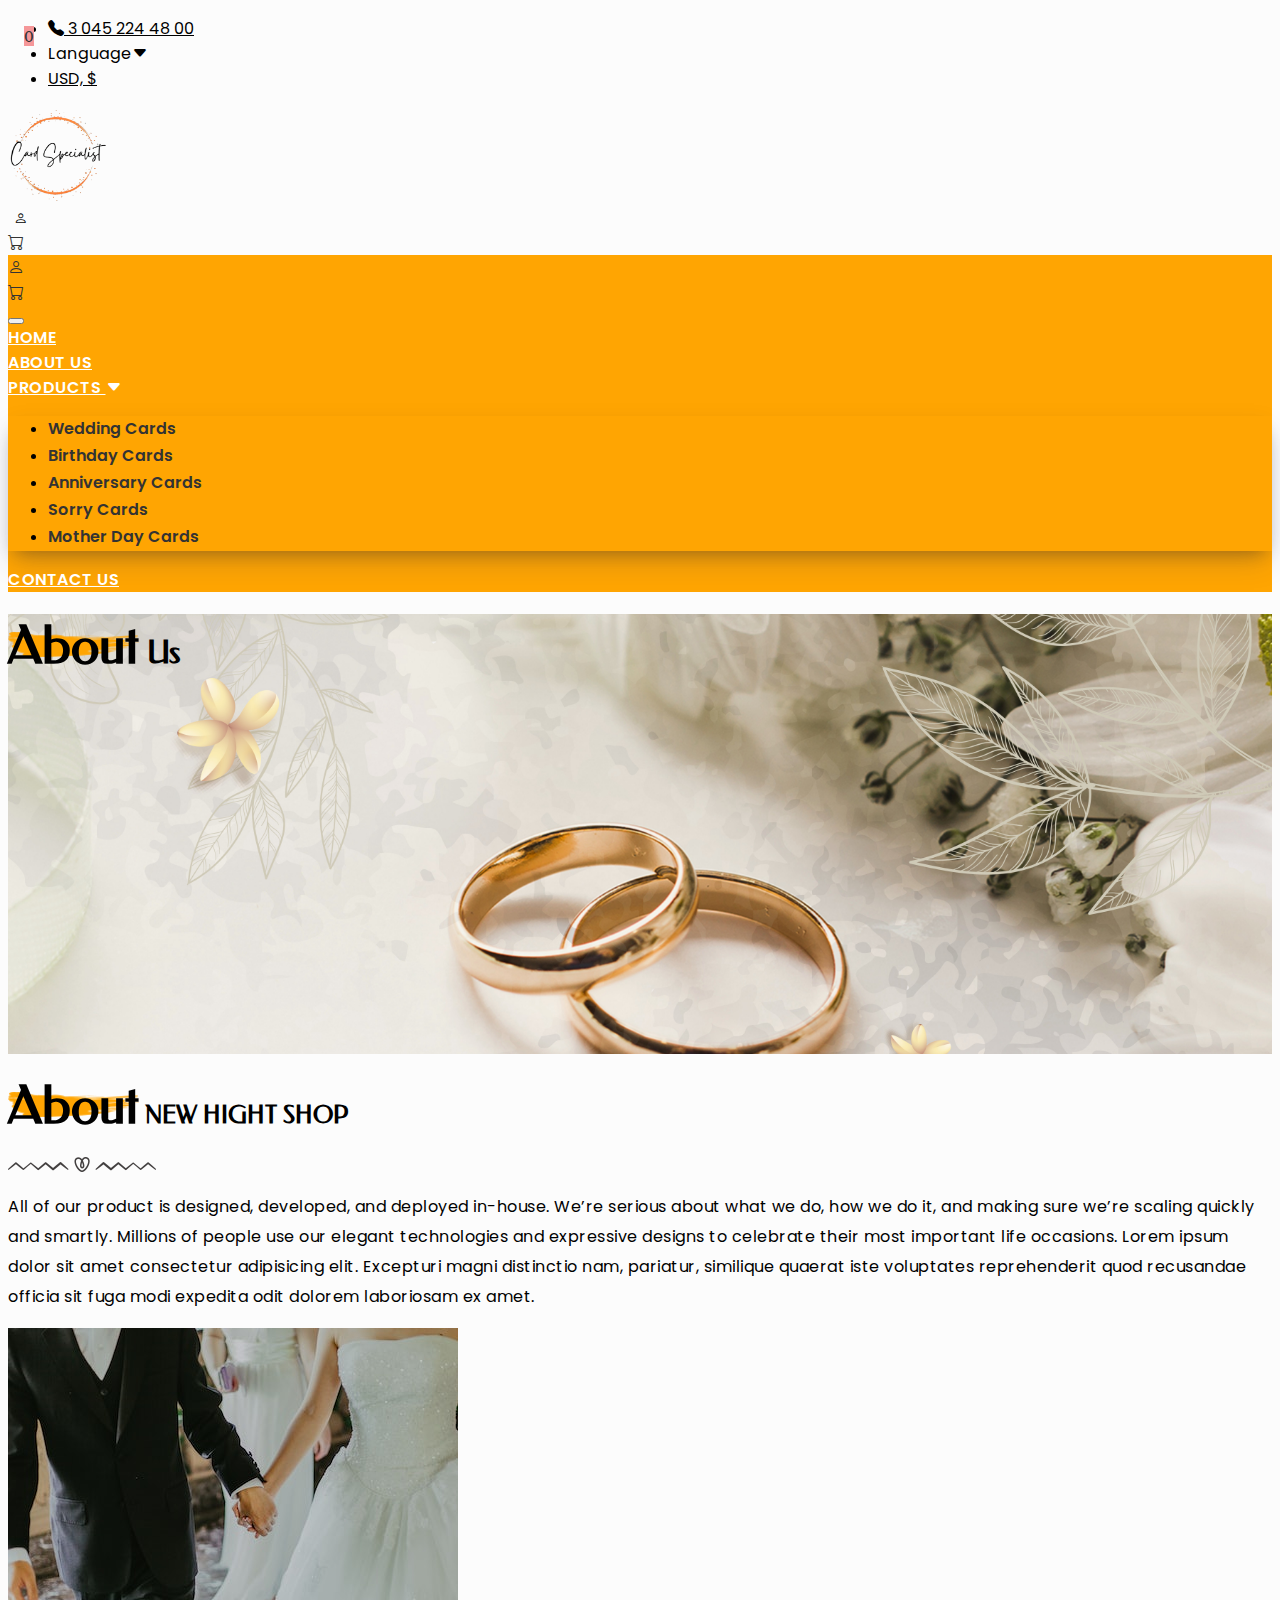
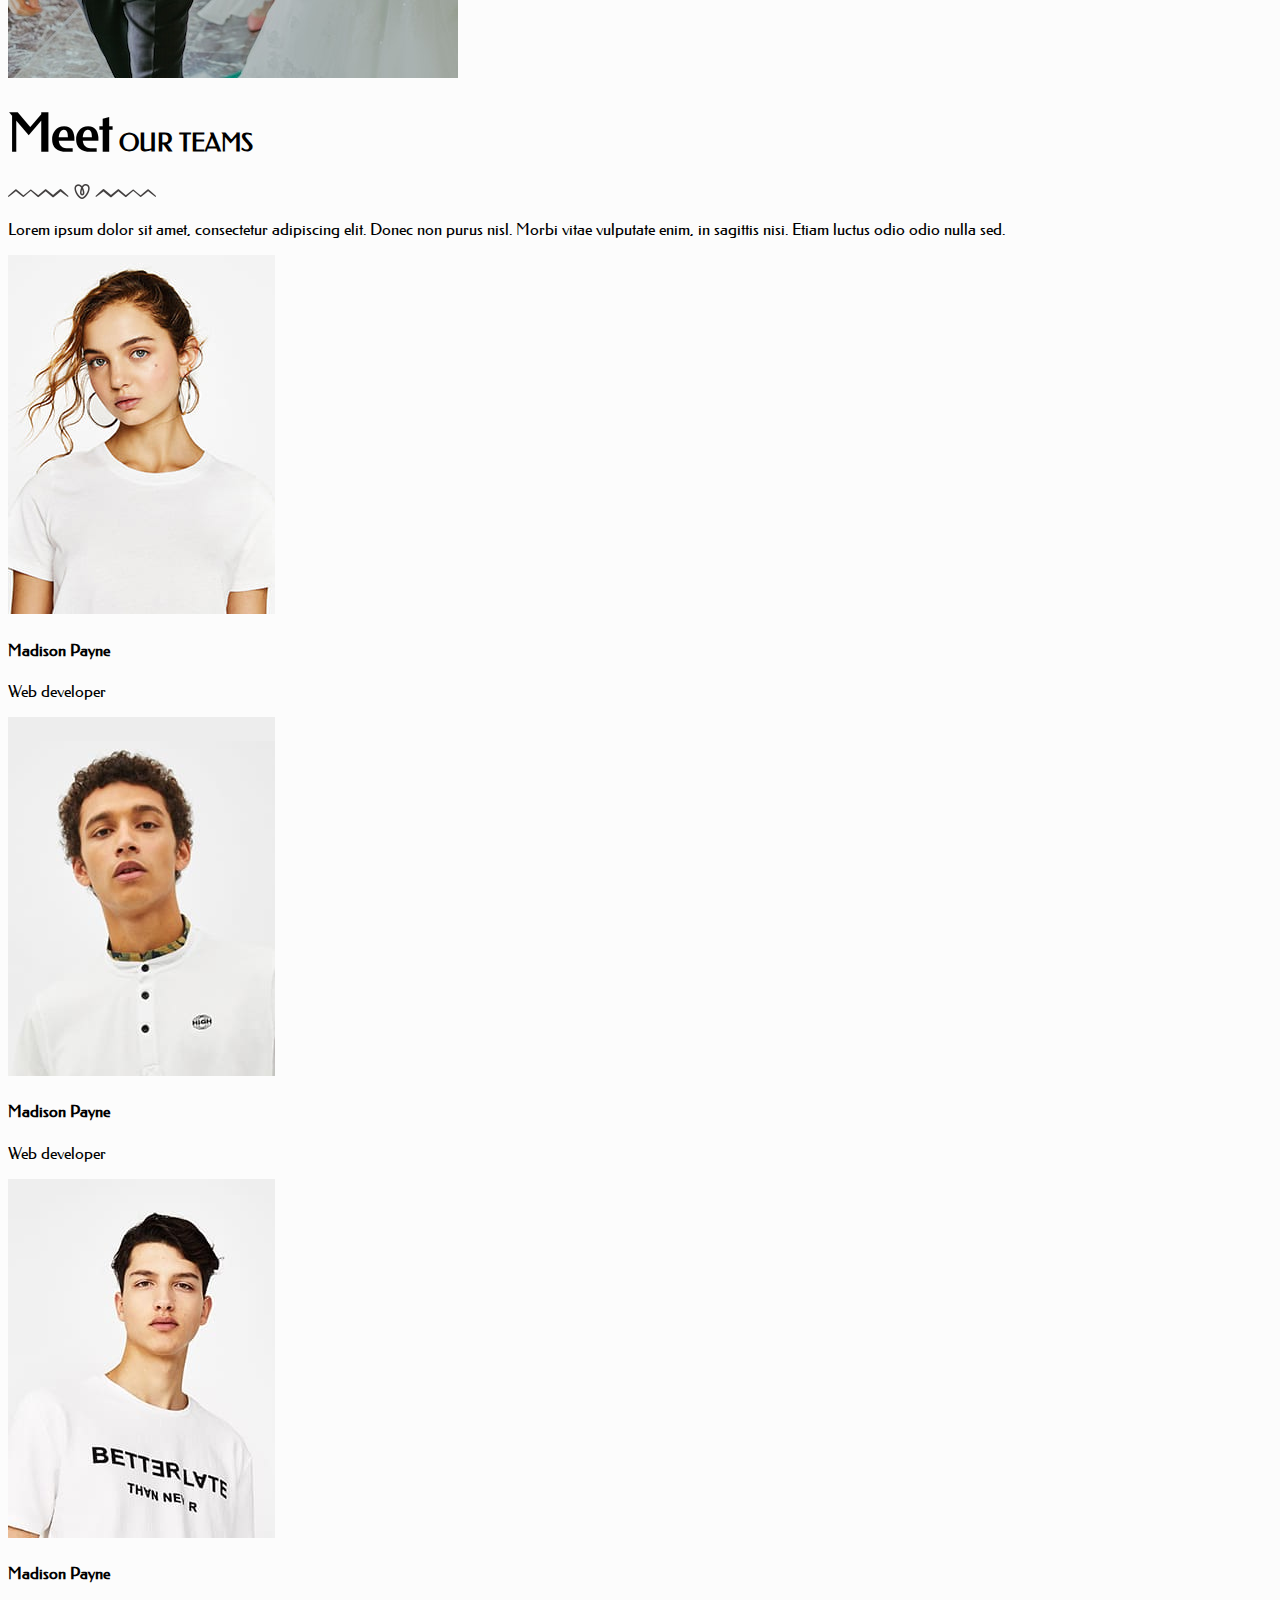
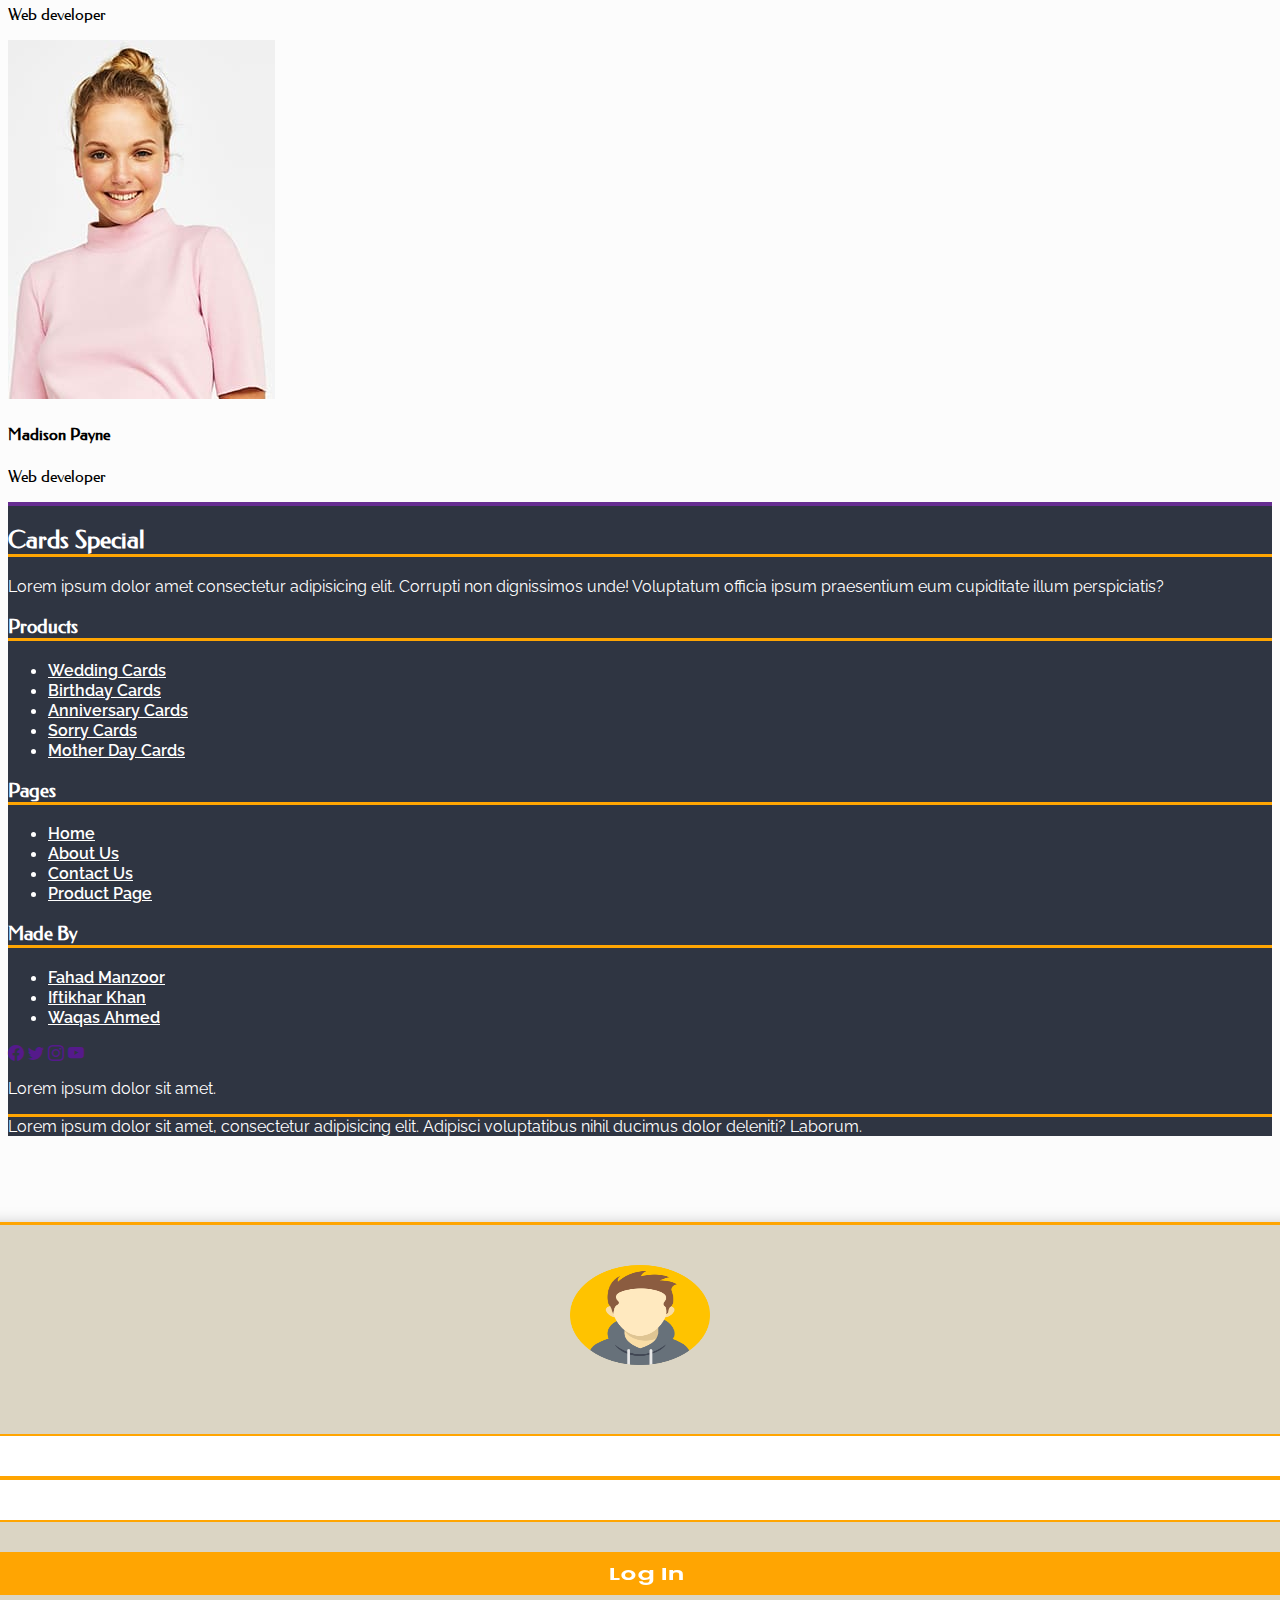
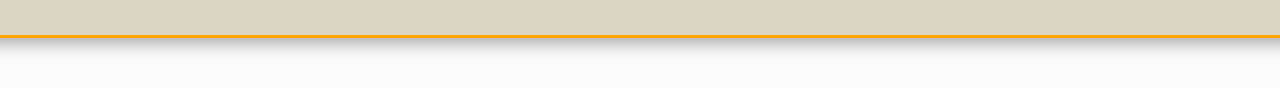
<file: about.html>
<!DOCTYPE html>
<html lang="en">
<head>
    <meta charset="UTF-8">
    <meta http-equiv="X-UA-Compatible" content="IE=edge">
    <meta name="viewport" content="width=device-width, initial-scale=1.0">
    <title>About</title>

    
    <link rel="stylesheet" href="https://cdnjs.cloudflare.com/ajax/libs/font-awesome/4.7.0/css/font-awesome.min.css">

    <!-- ==============================Bootstrap Icon=================== -->
    <link rel="stylesheet" href="https://cdnjs.cloudflare.com/ajax/libs/animate.css/4.1.1/animate.min.css" />
    <link rel="stylesheet" href="https://cdn.jsdelivr.net/npm/bootstrap-icons@1.10.3/font/bootstrap-icons.css">

    <!-- ==============================Bootstrap CSS=================== -->
    <link href="https://cdn.jsdelivr.net/npm/bootstrap@5.0.2/dist/css/bootstrap.min.css" rel="stylesheet"
        integrity="sha384-EVSTQN3/azprG1Anm3QDgpJLIm9Nao0Yz1ztcQTwFspd3yD65VohhpuuCOmLASjC" crossorigin="anonymous">

    <!-- ==============================Style Sheet=================== -->
    
    <link rel="stylesheet" href="Style.css">
    <link rel="stylesheet" href="product-style.css">
    <link rel="stylesheet" href="biethday.css">
    <link rel="stylesheet" href="aniversry.css">
    <link rel="stylesheet" href="sorry-style.css">
    <link rel="stylesheet" href="mom-day-crd.css">
    <link rel="stylesheet" href="about.css">
    <link rel="stylesheet" href="login.css">
</head>
<body>
   
  <header>
    <div class="top-bg">
      <div class="container">

        <div class="row d-flex align-items-center">
          <div class="col-lg-4 text-lg-start text-center">
            <div class="sub-navigation">
              <ul class="d-inline-block p-0 m-0">
                <li class="d-inline-block">
                  <a class="sub-link text-decoration-none px-2 border-end border-2" href=""><i
                      class="bi bi-telephone-fill"></i> 3 045 224 48 00</a>
                </li>
                <li class="d-inline-block">
                  <div class="dropdown ">
  
                    <a class="sub-link dropbtn border-end border-2 text-decoration-none  px-2">Language<i
                        class="bi bi-caret-down-fill"></i></a>
  
  
                    <div class="dropdown-content">
  
                      <ul class="list-unstyled">
                        <li class="py-2 border-bottom border-1 border-dark">
                          <a class="sub-link  text-decoration-none pb-2 w-100" href="#">English</a>
                        </li>
                        <li class="py-2">
                          <a class="sub-link text-decoration-none" href="#">France</a>
                        </li>
                      </ul>
                    </div>
                  </div>
                </li>
                <li class="d-inline-block">
                  <a class="sub-link px-2 text-decoration-none" href="">USD, $</a>
                </li>
              </ul>
            </div>
          </div>
          <div class="col-lg-4 mt-lg-0 ">
            <div class="top-logo d-flex justify-content-center">
              <img  src="Images/logo.png" alt="">
            </div>
          </div>
          <div class="col-lg-4 d-lg-block d-none">
            <div class="socail-icon d-flex justify-content-end align-items-center ">

              <button type="button" class="user-btn" data-bs-toggle="modal" data-bs-target="#exampleModal">
                <i class="fs-2 bi bi-person sub-link"></i></a>
              
              </button>
              
              <span class="mx-2">
                <div class="dropdown">
                  <a class="sub-link text-decoration-none px-2"><i class="fs-4 bi bi-cart"></i>
                    <span class="translate-middle badge rounded-pill">0</span>
                  </a>
                  <div class="cart-content">
                    <div class="cart-pera">
                      <p>No products in the cart.</p>
                    </div>
                  </div>
                </div>
              </span>
            </div>
          </div>
        </div>
      </div>
    </div>
   

    <nav class="navbar navbar-expand-lg navbar-light p-0   ">
      <div class="container-fluid ">
        <div class="socail-icon d-flex justify-content-end align-items-center d-lg-none">

          <span class="mx-2"><a class="sub-link" href=""><i class="fs-2 bi bi-person"></i></a></span>
          <span class="mx-2">
            <div class="dropdown">
              <a class="sub-link text-decoration-none px-2"><i class="fs-4 bi bi-cart"></i>
                <span class="translate-middle badge rounded-pill">
                  0
                </span>
              </a>

              <div class="cart-content">
                <div class="cart-pera">
                  <p>No products in the cart.</p>
                </div>
              </div>
            </div>
          </span>
        </div>
        <button class="navbar-toggler" type="button" data-bs-toggle="collapse" data-bs-target="#navbarNavAltMarkup"
          aria-controls="navbarNavAltMarkup" aria-expanded="false" aria-label="Toggle navigation">
          <span class="navbar-toggler-icon"></span>
        </button>

        <div class="collapse navbar-collapse " id="navbarNavAltMarkup">
          <div class="navbar-nav mx-auto menu-bar">

            <li class="mx-auto"><a class="nav-link mx-4 active" aria-current="page" href="index.html">HOME</a></li>
            <li class="mx-auto"><a class="nav-link mx-4 " href="about.html">ABOUT US</a></li>
            <li class="nav-item dropdown dropdown-hover position-static mx-auto">
              <a class="nav-link  mx-4" href="products.html" id="navbarDropdown" role="button"
                data-mdb-toggle="dropdown" aria-expanded="false">
                PRODUCTS <i class="bi bi-caret-down-fill"></i></a>
              <!-- Dropdown menu -->
              <div class="dropdown-menu  dropdown-head" aria-labelledby="navbarDropdown" style="border-top-left-radius: 0;
                    border-top-right-radius: 0;">
                <div class="container p-0">
                  <div class="row ">
                    <div class="col-md-12 col-lg-3 mb-3 mb-lg-0 w-100">
                      <ul class="list-unstyled m-0 p-0 text-center">
                        <li class="mb-2 product-items"><a class="" href="wedding.html">Wedding Cards</a></li>
                        <li class="mb-2 product-items"><a class="" href="birday.html">Birthday Cards</a></li>
                        <li class="mb-2 product-items "><a class="px-3" href="Anniversary.html">Anniversary Cards</a></li>
                        <li class="mb-2 product-items"><a class="" href="sorry-card.html">Sorry Cards</a></li>
                        <li class=" product-items"><a class="" href="mom-day-crd.html">Mother Day Cards</a></li>
                      </ul>
                    
                    </div>
               
                  </div>
                </div>
              </div>
            </li>
            </ul>
            <!-- Left links -->
            <li class="mx-auto"><a class="nav-link mx-4 " href="contact-us.html">CONTACT US</a></li>
          
            
          </div>
        </div>
      </div>
      </div>


    </nav>
  </header>
    
 
    <section class="about-page  ">
        <div class="about-top-img d-flex align-items-center">
           
            <div class="container">
                <div class="row ">
                    <h1><span class="head-bg head">About</span> Us</h1>
                </div>
            </div>

        </div>

        <div class="container">
            <div class="row mt-5 mb-3">
                <div class="col-md-6">
                    <div class="about-content p-xl-5">
                        <h2><span class="head-bg head">About</span> NEW HIGHT SHOP</h2>
                        <img class=" mb-3 d-block" src="Images/icon.png" alt="">
                        <p class="poppin text-dark mb-4  fw-normal ">All of our product is designed, developed, and deployed
                            in-­house. We’re serious about what we do, how we do it, and making sure we’re scaling quickly and
                            smartly.
                            Millions of people use our elegant technologies and expressive designs to celebrate their most important
                            life occasions. Lorem ipsum dolor sit amet consectetur adipisicing elit. Excepturi magni distinctio nam, pariatur, similique quaerat iste voluptates reprehenderit quod recusandae officia sit fuga modi expedita odit dolorem laboriosam ex amet.</p>
                    </div>
                </div>
                <div class="col-md-6">
                    <div class="about-img">
                        <img class=" w-100" src="Images/about-img.jpg" alt="">
                      </div>
                </div>
            </div>


            <div class="row my-5">
                <div class="meet-head text-center">
                    <h2><span class=" head">Meet</span> OUR TEAMS</h2>
                    <img class=" mx-auto mb-3 d-block" src="Images/icon.png" alt="">
                    <p>Lorem ipsum dolor sit amet, consectetur adipiscing elit. Donec non purus nisl. Morbi vitae vulputate enim, in sagittis nisi. Etiam luctus odio odio nulla sed.</p>

                </div>
                <div class="col-md-3 d-flex justify-content-center">
                    <div class="meet-card ">
                        <div class="meet-img">
                            <img src="Images/meet-1.jpg" alt="">
                            <div class="overly">
                                <ul class="d-flex list-unstyled m-0 p-0">
                                    <li><a class="meet-icon" href=""><i class="bi bi-facebook"></i></a></li>
                                    <li><a class="meet-icon" href=""><i class="bi bi-twitter"></i></a></li>
                                    <li><a class="meet-icon" href=""><i class="bi bi-pinterest"></i></a></li>
                                    <li><a class="meet-icon" href=""><i class="bi bi-linkedin"></i></a></li>
                                </ul>
                            </div>
                        </div>
                        <div class="meet-body text-center mt-3">
                            <h4>Madison Payne</h4>
                            <p class="mt-3">Web developer</p>
                        </div>
                    </div>
                    
                </div>

                <div class="col-md-3 d-flex justify-content-center">
                    <div class="meet-card ">
                        <div class="meet-img">
                            <img src="Images/meet-2.jpg" alt="">
                            <div class="overly">
                                <ul class="d-flex list-unstyled m-0 p-0">
                                    <li><a class="meet-icon" href=""><i class="bi bi-facebook"></i></a></li>
                                    <li><a class="meet-icon" href=""><i class="bi bi-twitter"></i></a></li>
                                    <li><a class="meet-icon" href=""><i class="bi bi-pinterest"></i></a></li>
                                    <li><a class="meet-icon" href=""><i class="bi bi-linkedin"></i></a></li>
                                </ul>
                            </div>

                        </div>
                        <div class="meet-body text-center mt-3">
                            <h4>Madison Payne</h4>
                            <p class="mt-3">Web developer</p>
                        </div>
                    </div>
                    
                </div>

                <div class="col-md-3 d-flex justify-content-center">
                    <div class="meet-card ">
                        <div class="meet-img">
                            <img src="Images/meet-3.jpg" alt="">
                            <div class="overly">
                                <ul class="d-flex list-unstyled m-0 p-0">
                                    <li><a class="meet-icon" href=""><i class="bi bi-facebook"></i></a></li>
                                    <li><a class="meet-icon" href=""><i class="bi bi-twitter"></i></a></li>
                                    <li><a class="meet-icon" href=""><i class="bi bi-pinterest"></i></a></li>
                                    <li><a class="meet-icon" href=""><i class="bi bi-linkedin"></i></a></li>
                                </ul>
                            </div>
                        </div>
                        <div class="meet-body text-center mt-3">
                            <h4>Madison Payne</h4>
                            <p class="mt-3">Web developer</p>
                        </div>
                    </div>
                    
                </div>

                <div class="col-md-3 d-flex justify-content-center">
                    <div class="meet-card ">
                        <div class="meet-img">
                            <img src="Images/meet-4.jpg" alt="">
                            <div class="overly">
                                <ul class="d-flex list-unstyled m-0 p-0">
                                    <li><a class="meet-icon" href=""><i class="bi bi-facebook"></i></a></li>
                                    <li><a class="meet-icon" href=""><i class="bi bi-twitter"></i></a></li>
                                    <li><a class="meet-icon" href=""><i class="bi bi-pinterest"></i></a></li>
                                    <li><a class="meet-icon" href=""><i class="bi bi-linkedin"></i></a></li>
                                </ul>
                            </div>
                        </div>
                        <div class="meet-body text-center mt-3">
                            <h4>Madison Payne</h4>
                            <p class="mt-3">Web developer</p>
                        </div>
                    </div>
                    
                </div>
                
            </div>
        </div>
      
    </section>
  
    <footer class="footer">
        <div class="container">
          <div class="row px-5 pt-5">
            <div class="col-xl-4">
              <h2 style="border-bottom: 3px solid #FFA502;" class=" d-inline-block pb-1">Cards Special</h2>
              <p class="foter-pera">Lorem ipsum dolor  amet consectetur adipisicing elit. Corrupti non dignissimos unde! Voluptatum officia ipsum praesentium eum cupiditate illum perspiciatis?</p>
            </div>
            <div class="col-xl-2 col-md-4 col-sm-6 text-center">
              <h3 style="border-bottom: 3px solid #FFA502;" class=" d-inline-block pb-1">Products</h3>
              <ul class="list-unstyled ">
                <li class="mb-1"><a class="text-decoration-none footer-color poppin" href="wedding.html">Wedding Cards</a></li>
                <li class="mb-1"><a class="text-decoration-none footer-color poppin" href="birday.html">Birthday Cards</a></li>
                <li class="mb-1"><a class="text-decoration-none footer-color poppin" href="Anniversary.html">Anniversary Cards</a></li>
                <li class="mb-1"><a class="text-decoration-none footer-color poppin" href="sorry-card.html">Sorry Cards</a></li>
                <li class="mb-1"><a class="text-decoration-none footer-color poppin" href="mom-day-crd.html">Mother Day Cards</a></li>
              </ul>
            </div>
            <div class="col-xl-2 col-md-4 col-sm-6 text-center">
              <h3 style="border-bottom: 3px solid #FFA502;" class=" d-inline-block pb-1">Pages</h3>
              <ul class="list-unstyled ">
                <li class="mb-1"><a class="text-decoration-none footer-color poppin" href="index.html">Home</a></li>
                <li class="mb-1"><a class="text-decoration-none footer-color poppin" href="">About Us</a></li>
                <li class="mb-1"><a class="text-decoration-none footer-color poppin" href="contact-us.html">Contact Us</a></li>
                <li class="mb-1"><a class="text-decoration-none footer-color poppin" href="">Product Page</a></li>
                
              </ul>
            </div>
            <div class="col-xl-2 col-md-4 col-sm-6 text-center">
              <h3 style="border-bottom: 3px solid #FFA502;" class="d-inline-block pb-1">Made By</h3>
              <ul class="list-unstyled ">
                <li class="mb-1"><a class="text-decoration-none footer-color poppin" href="">Fahad Manzoor</a></li>
                <li class="mb-1"><a class="text-decoration-none footer-color poppin" href="">Iftikhar Khan</a></li>
                <li class="mb-1"><a class="text-decoration-none footer-color poppin" href="">Waqas Ahmed</a></li>
             
              </ul>
            </div>
            <div class="col-xl-2 col-md-12 col-sm-6 text-center">
              <div class="footer-icon">
                <span class="mx-2"><a class="text-white" href=""><i class="bi bi-facebook"></i></a></span>
                <span class="mx-2"><a class="text-white" href=""><i class="bi bi-twitter"></i></a></span>
                <span class="mx-2"><a class="text-white" href=""><i class="bi bi-instagram"></i></a></span>
                <span class="mx-2"><a class="text-white" href=""><i class="bi bi-youtube"></i></a></span>
                
              </div>
              <p class="foter-pera">Lorem ipsum dolor sit amet.</p>
             
            </div>
          </div>
          <div>
            <div class="col-12 text-center">
              <div class="copy-right">
                <p style="border-top: 3px solid #FFA502;" class="py-2 m-0 raleway fw-normal ">Lorem ipsum dolor sit amet, consectetur adipisicing elit. Adipisci voluptatibus nihil ducimus dolor deleniti? Laborum.</p>
              </div>
            </div>
          </div>
        </div>
      </footer>

      <!-- Modal -->
<div class="modal fade bg-transparent" id="exampleModal" tabindex="-1" aria-labelledby="exampleModalLabel" aria-hidden="true">
  <div class="modal-dialog ">
    <div class="modal-content">
      <div class="modal-header">
    
        <button type="button" class="btn-close text-white" data-bs-dismiss="modal" aria-label="Close"></button>
      </div>
      <div class="modal-body">
        <section class="login">
          <div class="container">
              <div class="row">
                  <div class="col-12">
                      <div class="login-wrp">
                          
                          <div class="login-content">
                              <div class="login-img">
                                  <img  src="Images/login.png" alt="">
                              </div>
                              <h2 class="text-center">Log In</h2>
      
                              <form action="">
                                  <div class="name">
                                      <div class="login-icon">
                                          <i class="bi bi-person"></i>
                                      </div>
                                          <input placeholder="user name" class="w-100" type="text" required>
                                      </div>
          
                                      <div class="name mt-3">
                                      <div class="login-icon">
                                        <i class="bi bi-lock-fill"></i> 
                                      </div>
                                          <input placeholder="Password"  class="w-100" type="password" required>
                                      </div>  
          
                                      <div class="login-btn">
                                          <button type="submit">Log In</button>
                                      </div>
                              </form>
                                 
                          </div>
                      </div>
                  </div>
              </div>
          </div>
        </section>
       
      </div>
   
    </div>
  </div>
</div>

     <!-- ==============================Bootstrap JS=================== -->
     <script src="https://cdn.jsdelivr.net/npm/bootstrap@5.0.2/dist/js/bootstrap.bundle.min.js"
     integrity="sha384-MrcW6ZMFYlzcLA8Nl+NtUVF0sA7MsXsP1UyJoMp4YLEuNSfAP+JcXn/tWtIaxVXM"
     crossorigin="anonymous"></script>

   
    <!-- ==============================JQurey=================== -->
    <script src="https://ajax.googleapis.com/ajax/libs/jquery/3.6.3/jquery.min.js"></script>
  <script src="main.js"></script>

</body>
</html>
</file>
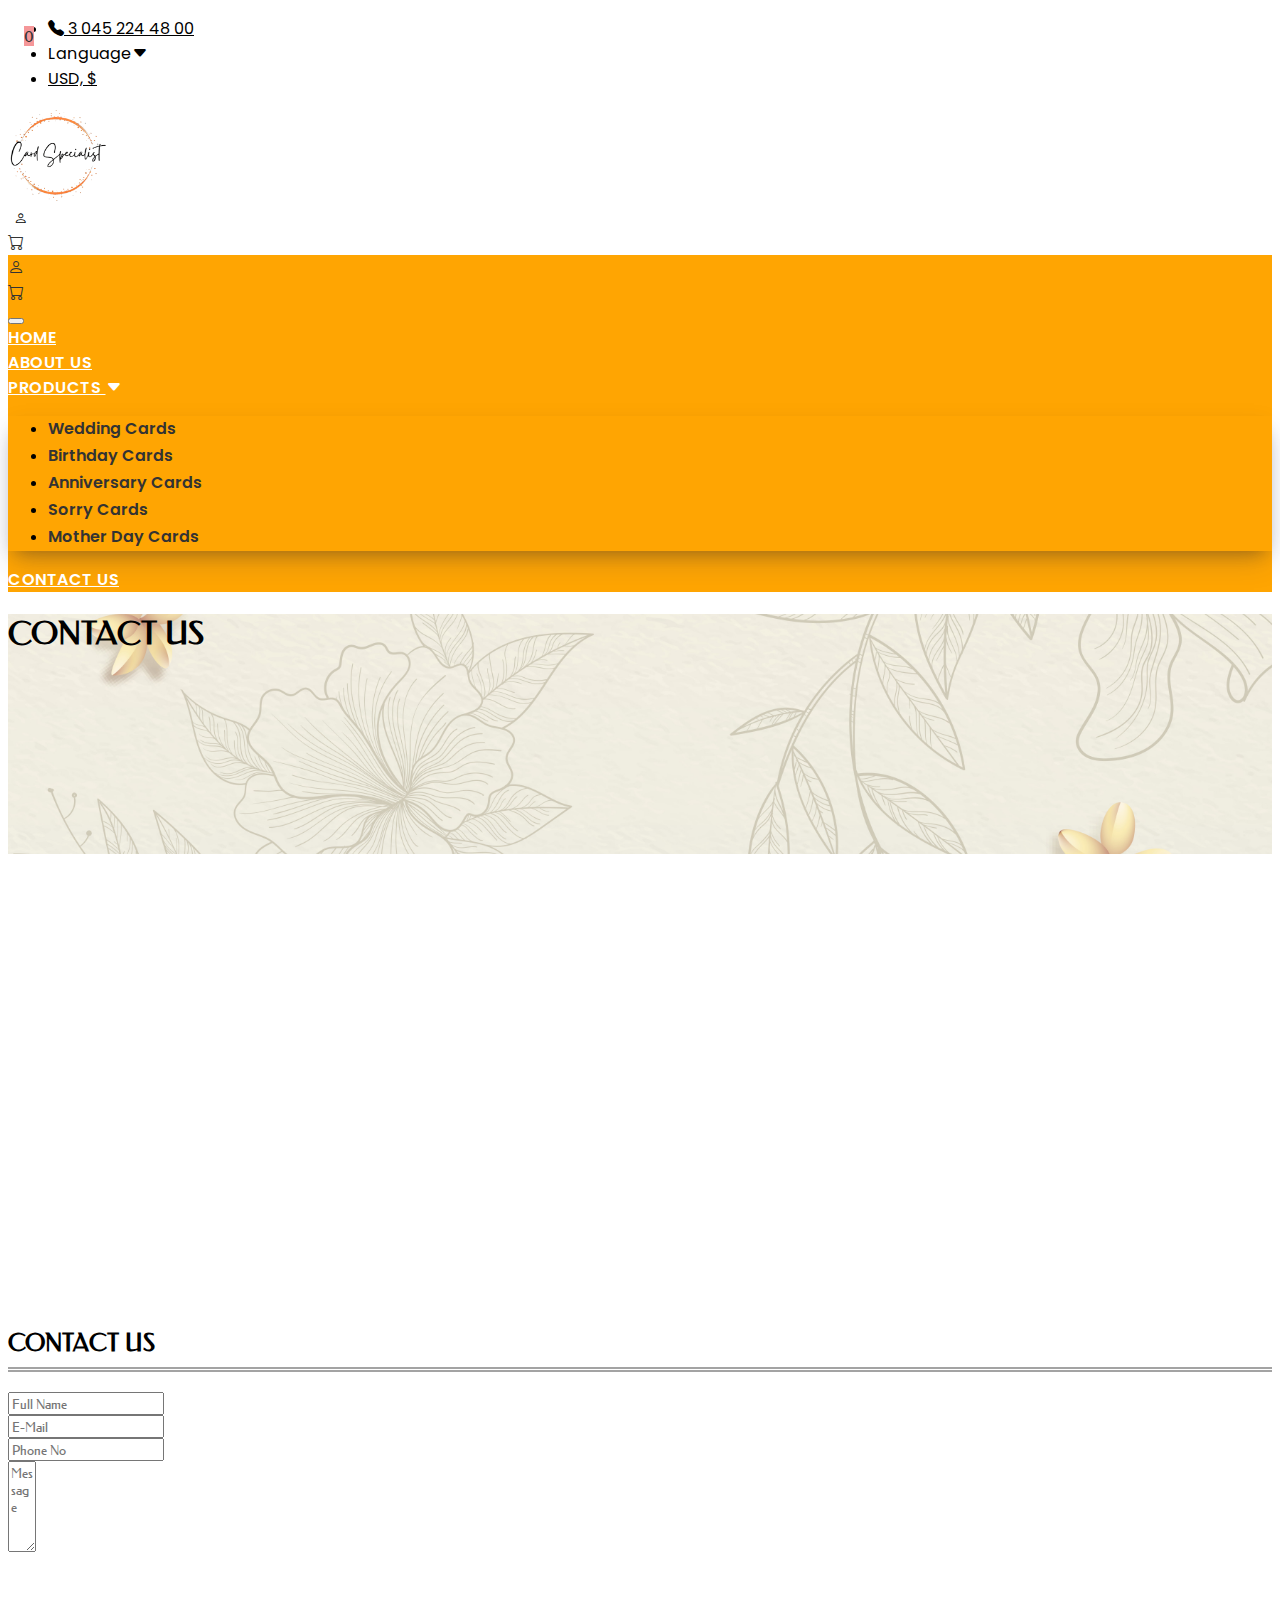
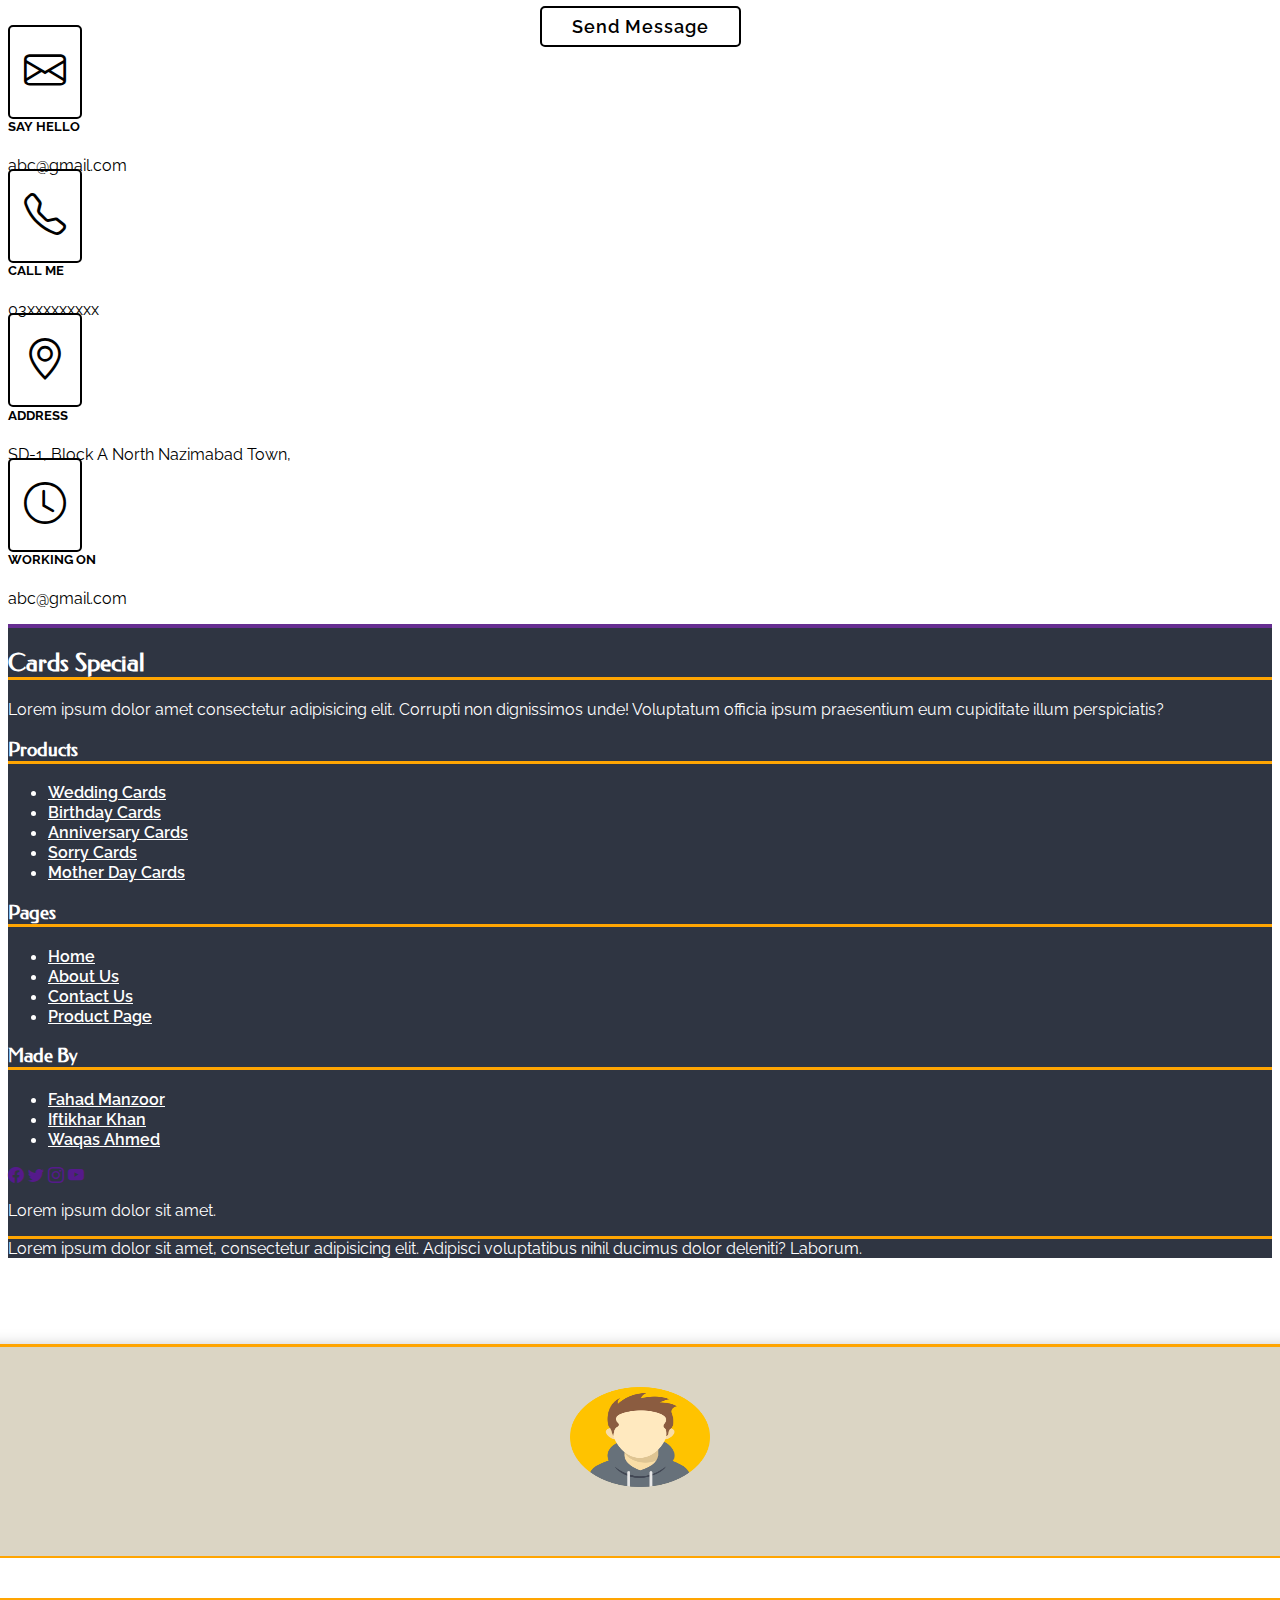
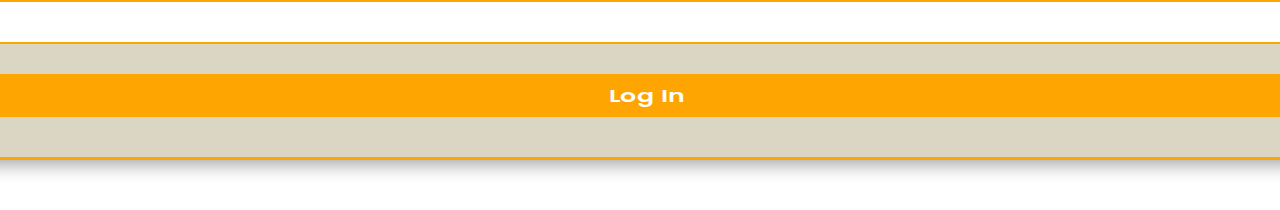
<file: contact-us.html>
<!DOCTYPE html>
<html lang="en">

<head>
    <meta charset="UTF-8">
    <meta http-equiv="X-UA-Compatible" content="IE=edge">
    <meta name="viewport" content="width=device-width, initial-scale=1.0">
    <title>Contact</title>
    <link rel="stylesheet" href="https://cdnjs.cloudflare.com/ajax/libs/font-awesome/4.7.0/css/font-awesome.min.css">

    <!-- ==============================Bootstrap Icon=================== -->
    <link rel="stylesheet" href="https://cdnjs.cloudflare.com/ajax/libs/animate.css/4.1.1/animate.min.css" />
    <link rel="stylesheet" href="https://cdn.jsdelivr.net/npm/bootstrap-icons@1.10.3/font/bootstrap-icons.css">

    <!-- ==============================Bootstrap CSS=================== -->
    <link href="https://cdn.jsdelivr.net/npm/bootstrap@5.0.2/dist/css/bootstrap.min.css" rel="stylesheet"
        integrity="sha384-EVSTQN3/azprG1Anm3QDgpJLIm9Nao0Yz1ztcQTwFspd3yD65VohhpuuCOmLASjC" crossorigin="anonymous">

    <!-- ==============================Style Sheet=================== -->
    <link rel="stylesheet" href="contact-style.css">
    <link rel="stylesheet" href="Style.css">
    <link rel="stylesheet" href="login.css">
</head>

<body>
  <header>
    <div class="top-bg">
      <div class="container">

        <div class="row d-flex align-items-center">
          <div class="col-lg-4 text-lg-start text-center">
            <div class="sub-navigation">
              <ul class="d-inline-block p-0 m-0">
                <li class="d-inline-block">
                  <a class="sub-link text-decoration-none px-2 border-end border-2" href=""><i
                      class="bi bi-telephone-fill"></i> 3 045 224 48 00</a>
                </li>
                <li class="d-inline-block">
                  <div class="dropdown ">
  
                    <a class="sub-link dropbtn border-end border-2 text-decoration-none  px-2">Language<i
                        class="bi bi-caret-down-fill"></i></a>
  
  
                    <div class="dropdown-content">
  
                      <ul class="list-unstyled">
                        <li class="py-2 border-bottom border-1 border-dark">
                          <a class="sub-link  text-decoration-none pb-2 w-100" href="#">English</a>
                        </li>
                        <li class="py-2">
                          <a class="sub-link text-decoration-none" href="#">France</a>
                        </li>
                      </ul>
                    </div>
                  </div>
                </li>
                <li class="d-inline-block">
                  <a class="sub-link px-2 text-decoration-none" href="">USD, $</a>
                </li>
              </ul>
            </div>
          </div>
          <div class="col-lg-4 mt-lg-0 ">
            <div class="top-logo d-flex justify-content-center">
              <img  src="Images/logo.png" alt="">
            </div>
          </div>
          <div class="col-lg-4 d-lg-block d-none">
            <div class="socail-icon d-flex justify-content-end align-items-center ">

              <button type="button" class="user-btn" data-bs-toggle="modal" data-bs-target="#exampleModal">
                <i class="fs-2 bi bi-person sub-link"></i></a>
              
              </button>
              
              <span class="mx-2">
                <div class="dropdown">
                  <a class="sub-link text-decoration-none px-2"><i class="fs-4 bi bi-cart"></i>
                    <span class="translate-middle badge rounded-pill">0</span>
                  </a>
                  <div class="cart-content">
                    <div class="cart-pera">
                      <p>No products in the cart.</p>
                    </div>
                  </div>
                </div>
              </span>
            </div>
          </div>
        </div>
      </div>
    </div>
   

    <nav class="navbar navbar-expand-lg navbar-light p-0   ">
      <div class="container-fluid ">
        <div class="socail-icon d-flex justify-content-end align-items-center d-lg-none">

          <span class="mx-2"><a class="sub-link" href=""><i class="fs-2 bi bi-person"></i></a></span>
          <span class="mx-2">
            <div class="dropdown">
              <a class="sub-link text-decoration-none px-2"><i class="fs-4 bi bi-cart"></i>
                <span class="translate-middle badge rounded-pill">
                  0
                </span>
              </a>

              <div class="cart-content">
                <div class="cart-pera">
                  <p>No products in the cart.</p>
                </div>
              </div>
            </div>
          </span>
        </div>
        <button class="navbar-toggler" type="button" data-bs-toggle="collapse" data-bs-target="#navbarNavAltMarkup"
          aria-controls="navbarNavAltMarkup" aria-expanded="false" aria-label="Toggle navigation">
          <span class="navbar-toggler-icon"></span>
        </button>

        <div class="collapse navbar-collapse " id="navbarNavAltMarkup">
          <div class="navbar-nav mx-auto menu-bar">

            <li class="mx-auto"><a class="nav-link mx-4 active" aria-current="page" href="index.html">HOME</a></li>
            <li class="mx-auto"><a class="nav-link mx-4 " href="about.html">ABOUT US</a></li>
            <li class="nav-item dropdown dropdown-hover position-static mx-auto">
              <a class="nav-link  mx-4" href="products.html" id="navbarDropdown" role="button"
                data-mdb-toggle="dropdown" aria-expanded="false">
                PRODUCTS <i class="bi bi-caret-down-fill"></i></a>
              <!-- Dropdown menu -->
              <div class="dropdown-menu  dropdown-head" aria-labelledby="navbarDropdown" style="border-top-left-radius: 0;
                    border-top-right-radius: 0;">
                <div class="container p-0">
                  <div class="row ">
                    <div class="col-md-12 col-lg-3 mb-3 mb-lg-0 w-100">
                      <ul class="list-unstyled m-0 p-0 text-center">
                        <li class="mb-2 product-items"><a class="" href="wedding.html">Wedding Cards</a></li>
                        <li class="mb-2 product-items"><a class="" href="birday.html">Birthday Cards</a></li>
                        <li class="mb-2 product-items "><a class="px-3" href="Anniversary.html">Anniversary Cards</a></li>
                        <li class="mb-2 product-items"><a class="" href="sorry-card.html">Sorry Cards</a></li>
                        <li class=" product-items"><a class="" href="mom-day-crd.html">Mother Day Cards</a></li>
                      </ul>
                    
                    </div>
               
                  </div>
                </div>
              </div>
            </li>
            </ul>
            <!-- Left links -->
            <li class="mx-auto"><a class="nav-link mx-4 " href="contact-us.html">CONTACT US</a></li>
          
            
          </div>
        </div>
      </div>
      </div>


    </nav>
  </header>

    <section class="contact-us contact-bg d-flex align-items-center">
        <div class="container">
            <div class="row">
                <div class="col-12">
                    <h1 class="text-sm-start text-center">CONTACT US</h1>
                </div>
            </div>
        </div>
    </section>


    <section class="location">
        <div class="container">
            <div class="row my-5">
                <div class="col-12 d-flex justify-content-center w-100 ">
                    <iframe class=" map border border-3"
                        src="https://www.google.com/maps/embed?pb=!1m18!1m12!1m3!1d3618.1439885537766!2d67.02817851483957!3d24.9271642840225!2m3!1f0!2f0!3f0!3m2!1i1024!2i768!4f13.1!3m3!1m2!1s0x3eb33f90157042d3%3A0x93d609e8bec9a880!2sAptech%20Computer%20Education%20North%20Nazimabad%20Center!5e0!3m2!1sen!2s!4v1674449460907!5m2!1sen!2s"
                        width="600" height="450" style="border:0;" allowfullscreen="" loading="lazy"
                        referrerpolicy="no-referrer-when-downgrade"></iframe>
                </div>
            </div>
        </div>
    </section>


    <section class="contact-form">
        <div class="container">
            <div class="row">
                <div class="col-lg-8">
                    <div class="contact-form-data my-4">
                        <h2 class="text-sm-start text-center">CONTACT US</h2>
                        <form class="" action="">
                            <div class=" outline">
                                <input
                                    class="w-100 mt-5 mb-4 border-bottom border-2 border-end-0 border-start-0 border-top-0 p-2"
                                    required placeholder="Full Name" type="text">
                            </div>
                            <div class="mail outline">
                                <input
                                    class="w-100 mb-4 border-bottom border-2 border-end-0 border-start-0 border-top-0 p-2"
                                    required placeholder="E-Mail" type="email">
                            </div>
                            <div class="phone-no outline">
                                <input
                                    class="w-100 mb-4 border-bottom border-2 border-end-0 border-start-0 border-top-0 p-2"
                                    required placeholder="Phone No" type="number">
                            </div>
                            <div class="messag outline">
                                <textarea
                                    class="w-100 p-2 border-bottom border-2 border-end-0 border-start-0 border-top-0"
                                    required placeholder="Message" name="" id="" cols="1" rows="5"></textarea>
                            </div>
                            <div class="form-btn">
                                <button type="submit" class="submit-btn"> Send Message</button>
                                <div class="btn-style"></div>
                            </div>
                        </form>
                    </div>
                </div>
                <div class="col-lg-4 p-lg-0">
                  <div class="row mt-lg-0 ps-4">


                    <div class="col-lg-12 col-sm-6 d-flex align-items-center ">
                      <div class=" icon-wrp  d-flex align-items-center mt-5 ">
                        <div class="mail-icon ">
                            <i class=" icon-hover bi bi-envelope "></i>
                        </div>
                        <div class="mail-content ms-3">
                            <h5 class="fw-light raleway">SAY HELLO</h5>
                            <p class="fw-light raleway"> abc@gmail.com </p>
                            
                        </div>
                    </div>
                    </div>


                    <div class="col-lg-12 col-sm-6">
                      <div class=" icon-wrp d-flex align-items-center mt-5 pt-3">
                        <div class="phone-icon ">
                            <i class="icon-hover bi bi-telephone "></i>
                        </div>
                        <div class="mail-content ms-3">
                            <h5 class="fw-light raleway">CALL ME</h5>
                            <p class="fw-light raleway"> 03xxxxxxxxx</p>
                        </div>
                    </div>
                    </div>


                    <div class="col-lg-12 col-sm-6">
                      <div class="icon-wrp d-flex align-items-sm-center align-items-start  mt-5 w-100">
                        <div class="location-icon ">
                            <i class="icon-hover bi bi-geo-alt"></i>
                        </div>
                        <div class="mail-content ms-3">
                            <h5 class="fw-light raleway">ADDRESS</h5>
                            <p class="fw-light raleway"> SD-1, Block A North Nazimabad Town,  </p>
                        </div>
                    </div>
                    </div>

                    <div class="col-lg-12 col-sm-6">
                      <div class="icon-wrp d-flex align-items-center mt-5 mb-5  w-100">
                        <div class="clock-icon">
                            <i class="icon-hover  bi bi-clock "></i>
                        </div>
                        <div class="mail-content ms-3">
                            <h5 class="fw-light raleway">WORKING ON</h5>
                            <p class="fw-light raleway"> abc@gmail.com </p>
                        </div>
                      </div>
                    </div>


                  </div>
                </div>

            </div>
        </div>
    </section>


    
    <footer class="footer">
      <div class="container">
        <div class="row px-5 pt-5">
          <div class="col-xl-4">
            <h2 style="border-bottom: 3px solid #FFA502;" class=" d-inline-block pb-1">Cards Special</h2>
            <p class="foter-pera">Lorem ipsum dolor  amet consectetur adipisicing elit. Corrupti non dignissimos unde! Voluptatum officia ipsum praesentium eum cupiditate illum perspiciatis?</p>
          </div>
          <div class="col-xl-2 col-md-4 col-sm-6 text-center">
            <h3 style="border-bottom: 3px solid #FFA502;" class=" d-inline-block pb-1">Products</h3>
            <ul class="list-unstyled ">
              <li class="mb-1"><a class="text-decoration-none footer-color poppin" href="wedding.html">Wedding Cards</a></li>
              <li class="mb-1"><a class="text-decoration-none footer-color poppin" href="birday.html">Birthday Cards</a></li>
              <li class="mb-1"><a class="text-decoration-none footer-color poppin" href="Anniversary.html">Anniversary Cards</a></li>
              <li class="mb-1"><a class="text-decoration-none footer-color poppin" href="sorry-card.html">Sorry Cards</a></li>
              <li class="mb-1"><a class="text-decoration-none footer-color poppin" href="mom-day-crd.html">Mother Day Cards</a></li>
            </ul>
          </div>
          <div class="col-xl-2 col-md-4 col-sm-6 text-center">
            <h3 style="border-bottom: 3px solid #FFA502;" class=" d-inline-block pb-1">Pages</h3>
            <ul class="list-unstyled ">
              <li class="mb-1"><a class="text-decoration-none footer-color poppin" href="index.html">Home</a></li>
              <li class="mb-1"><a class="text-decoration-none footer-color poppin" href="">About Us</a></li>
              <li class="mb-1"><a class="text-decoration-none footer-color poppin" href="contact-us.html">Contact Us</a></li>
              <li class="mb-1"><a class="text-decoration-none footer-color poppin" href="">Product Page</a></li>
              
            </ul>
          </div>
          <div class="col-xl-2 col-md-4 col-sm-6 text-center">
            <h3 style="border-bottom: 3px solid #FFA502;" class="d-inline-block pb-1">Made By</h3>
            <ul class="list-unstyled ">
              <li class="mb-1"><a class="text-decoration-none footer-color poppin" href="">Fahad Manzoor</a></li>
              <li class="mb-1"><a class="text-decoration-none footer-color poppin" href="">Iftikhar Khan</a></li>
              <li class="mb-1"><a class="text-decoration-none footer-color poppin" href="">Waqas Ahmed</a></li>
           
            </ul>
          </div>
          <div class="col-xl-2 col-md-12 col-sm-6 text-center">
            <div class="footer-icon">
              <span class="mx-2"><a class="text-white" href=""><i class="bi bi-facebook"></i></a></span>
              <span class="mx-2"><a class="text-white" href=""><i class="bi bi-twitter"></i></a></span>
              <span class="mx-2"><a class="text-white" href=""><i class="bi bi-instagram"></i></a></span>
              <span class="mx-2"><a class="text-white" href=""><i class="bi bi-youtube"></i></a></span>
              
            </div>
            <p class="foter-pera">Lorem ipsum dolor sit amet.</p>
           
          </div>
        </div>
        <div>
          <div class="col-12 text-center">
            <div class="copy-right">
              <p style="border-top: 3px solid #FFA502;" class="py-2 m-0 raleway fw-normal ">Lorem ipsum dolor sit amet, consectetur adipisicing elit. Adipisci voluptatibus nihil ducimus dolor deleniti? Laborum.</p>
            </div>
          </div>
        </div>
      </div>
    </footer>

<!-- Modal -->
<div class="modal fade bg-transparent" id="exampleModal" tabindex="-1" aria-labelledby="exampleModalLabel" aria-hidden="true">
  <div class="modal-dialog ">
    <div class="modal-content">
      <div class="modal-header">
    
        <button type="button" class="btn-close text-white" data-bs-dismiss="modal" aria-label="Close"></button>
      </div>
      <div class="modal-body">
        <section class="login">
          <div class="container">
              <div class="row">
                  <div class="col-12">
                      <div class="login-wrp">
                          
                          <div class="login-content">
                              <div class="login-img">
                                  <img  src="Images/login.png" alt="">
                              </div>
                              <h2 class="text-center">Log In</h2>
      
                              <form action="">
                                  <div class="name">
                                      <div class="login-icon">
                                          <i class="bi bi-person"></i>
                                      </div>
                                          <input placeholder="user name" class="w-100" type="text" required>
                                      </div>
          
                                      <div class="name mt-3">
                                      <div class="login-icon">
                                        <i class="bi bi-lock-fill"></i> 
                                      </div>
                                          <input placeholder="Password"  class="w-100" type="password" required>
                                      </div>  
          
                                      <div class="login-btn">
                                          <button type="submit">Log In</button>
                                      </div>
                              </form>
                                 
                          </div>
                      </div>
                  </div>
              </div>
          </div>
        </section>
       
      </div>
   
    </div>
  </div>
</div>



    <!-- ==============================Bootstrap JS=================== -->
    <script src="https://cdn.jsdelivr.net/npm/bootstrap@5.0.2/dist/js/bootstrap.bundle.min.js"
        integrity="sha384-MrcW6ZMFYlzcLA8Nl+NtUVF0sA7MsXsP1UyJoMp4YLEuNSfAP+JcXn/tWtIaxVXM"
        crossorigin="anonymous"></script>


    <!-- ==============================JQurey=================== -->
    <script src="https://ajax.googleapis.com/ajax/libs/jquery/3.6.3/jquery.min.js"></script>
  <script src="main.js"></script>

</body>

</html>
</file>
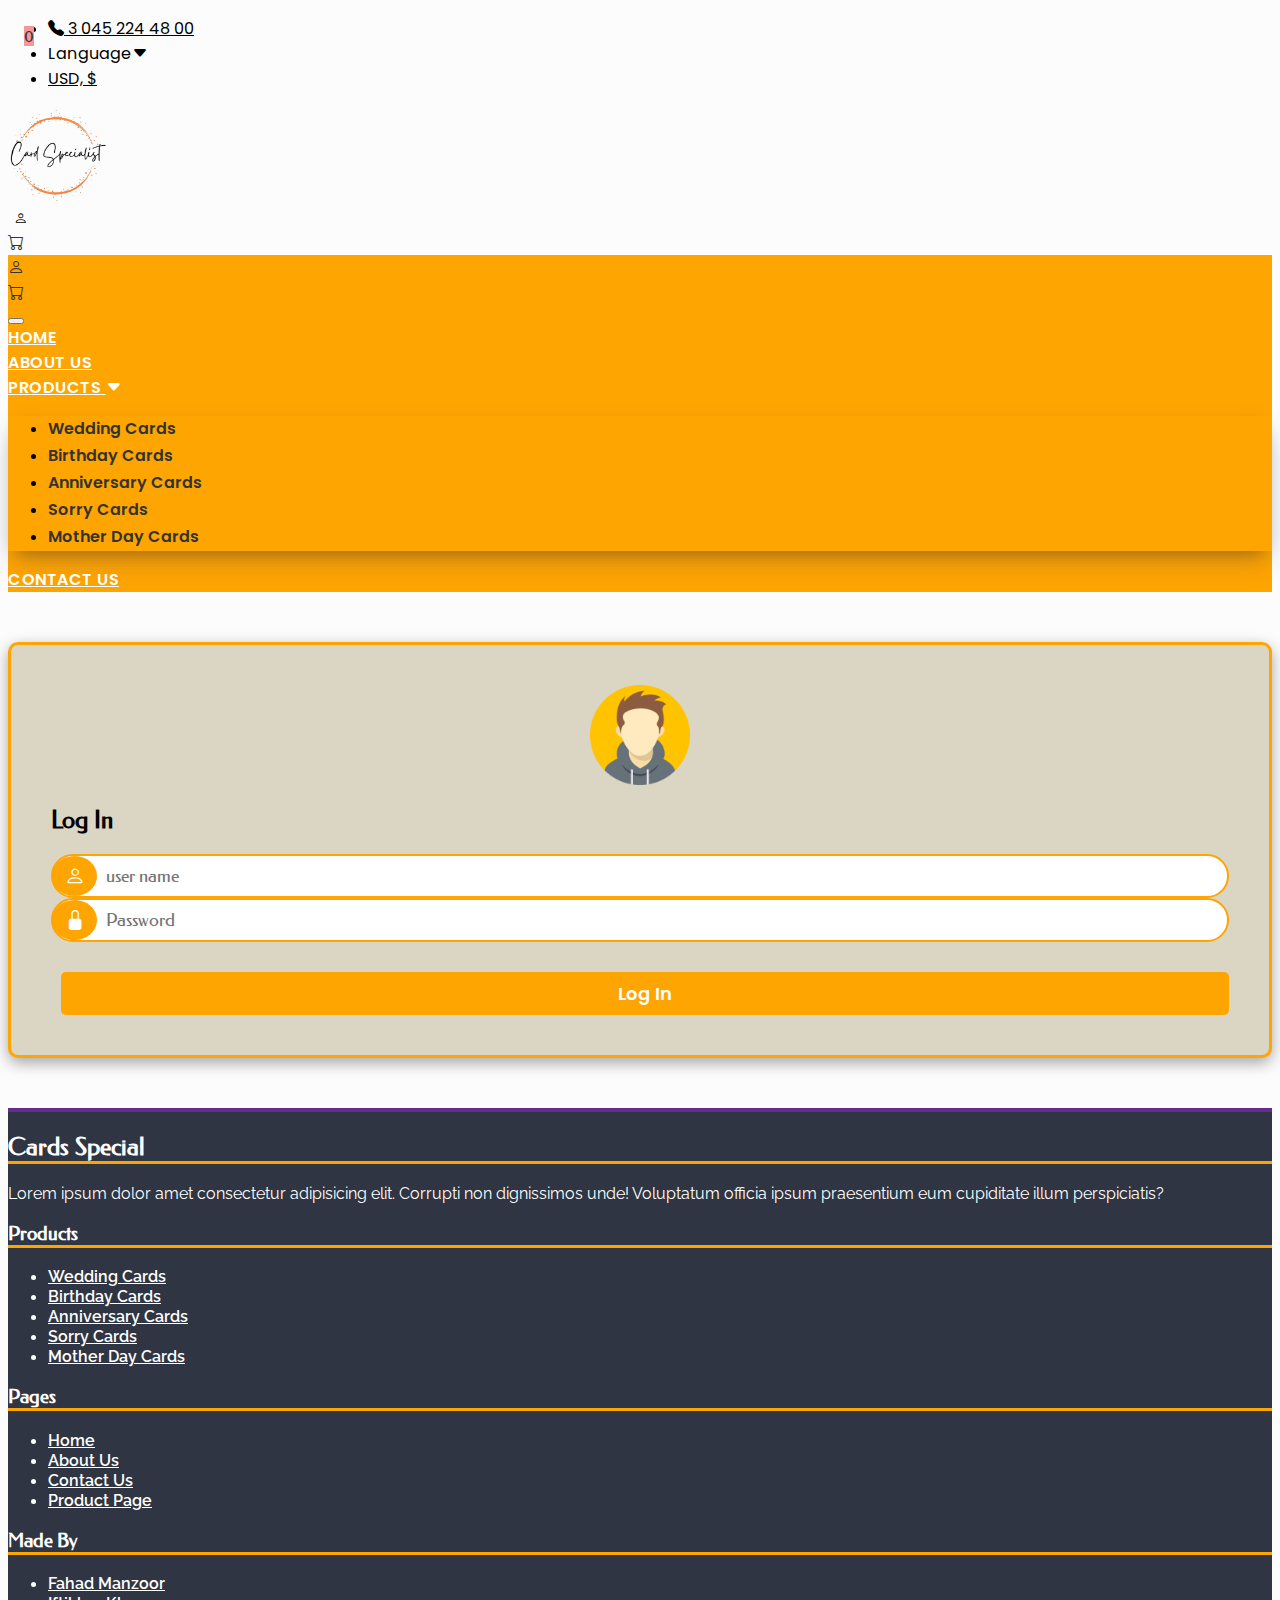
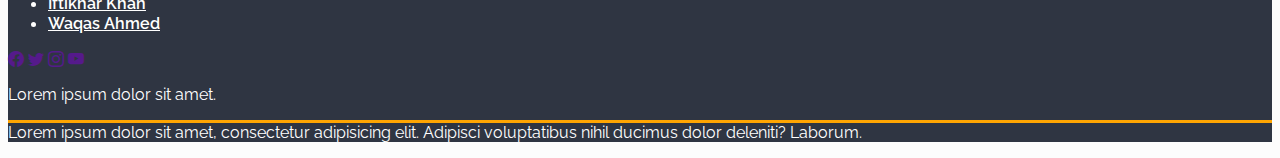
<file: login.html>
<!DOCTYPE html>
<html lang="en">
<head>
    <meta charset="UTF-8">
    <meta http-equiv="X-UA-Compatible" content="IE=edge">
    <meta name="viewport" content="width=device-width, initial-scale=1.0">
    <title>Document</title>

    <link rel="stylesheet" href="https://cdnjs.cloudflare.com/ajax/libs/font-awesome/4.7.0/css/font-awesome.min.css">

    <!-- ==============================Bootstrap Icon=================== -->
    <link rel="stylesheet" href="https://cdnjs.cloudflare.com/ajax/libs/animate.css/4.1.1/animate.min.css" />
    <link rel="stylesheet" href="https://cdn.jsdelivr.net/npm/bootstrap-icons@1.10.3/font/bootstrap-icons.css">

    <!-- ==============================Bootstrap CSS=================== -->
    <link href="https://cdn.jsdelivr.net/npm/bootstrap@5.0.2/dist/css/bootstrap.min.css" rel="stylesheet"
        integrity="sha384-EVSTQN3/azprG1Anm3QDgpJLIm9Nao0Yz1ztcQTwFspd3yD65VohhpuuCOmLASjC" crossorigin="anonymous">

    <!-- ==============================Style Sheet=================== -->
    <link rel="stylesheet" href="contact-style.css">
    <link rel="stylesheet" href="Style.css">
    <link rel="stylesheet" href="product-style.css">
    <link rel="stylesheet" href="wedding-style.css">
    <link rel="stylesheet" href="sorry-style.css">
    <link rel="stylesheet" href="login.css">
</head>
<body>
  
  <header>
    <div class="top-bg">
      <div class="container">

        <div class="row d-flex align-items-center">
          <div class="col-lg-4 text-lg-start text-center">
            <div class="sub-navigation">
              <ul class="d-inline-block p-0 m-0">
                <li class="d-inline-block">
                  <a class="sub-link text-decoration-none px-2 border-end border-2" href=""><i
                      class="bi bi-telephone-fill"></i> 3 045 224 48 00</a>
                </li>
                <li class="d-inline-block">
                  <div class="dropdown ">
  
                    <a class="sub-link dropbtn border-end border-2 text-decoration-none  px-2">Language<i
                        class="bi bi-caret-down-fill"></i></a>
  
  
                    <div class="dropdown-content">
  
                      <ul class="list-unstyled">
                        <li class="py-2 border-bottom border-1 border-dark">
                          <a class="sub-link  text-decoration-none pb-2 w-100" href="#">English</a>
                        </li>
                        <li class="py-2">
                          <a class="sub-link text-decoration-none" href="#">France</a>
                        </li>
                      </ul>
                    </div>
                  </div>
                </li>
                <li class="d-inline-block">
                  <a class="sub-link px-2 text-decoration-none" href="">USD, $</a>
                </li>
              </ul>
            </div>
          </div>
          <div class="col-lg-4 mt-lg-0 ">
            <div class="top-logo d-flex justify-content-center">
              <img  src="Images/logo.png" alt="">
            </div>
          </div>
          <div class="col-lg-4 d-lg-block d-none">
            <div class="socail-icon d-flex justify-content-end align-items-center ">

              <button type="button" class="user-btn" data-bs-toggle="modal" data-bs-target="#exampleModal">
                <i class="fs-2 bi bi-person sub-link"></i></a>
              
              </button>
              
              <span class="mx-2">
                <div class="dropdown">
                  <a class="sub-link text-decoration-none px-2"><i class="fs-4 bi bi-cart"></i>
                    <span class="translate-middle badge rounded-pill">0</span>
                  </a>
                  <div class="cart-content">
                    <div class="cart-pera">
                      <p>No products in the cart.</p>
                    </div>
                  </div>
                </div>
              </span>
            </div>
          </div>
        </div>
      </div>
    </div>
   

    <nav class="navbar navbar-expand-lg navbar-light p-0   ">
      <div class="container-fluid ">
        <div class="socail-icon d-flex justify-content-end align-items-center d-lg-none">

          <span class="mx-2"><a class="sub-link" href=""><i class="fs-2 bi bi-person"></i></a></span>
          <span class="mx-2">
            <div class="dropdown">
              <a class="sub-link text-decoration-none px-2"><i class="fs-4 bi bi-cart"></i>
                <span class="translate-middle badge rounded-pill">
                  0
                </span>
              </a>

              <div class="cart-content">
                <div class="cart-pera">
                  <p>No products in the cart.</p>
                </div>
              </div>
            </div>
          </span>
        </div>
        <button class="navbar-toggler" type="button" data-bs-toggle="collapse" data-bs-target="#navbarNavAltMarkup"
          aria-controls="navbarNavAltMarkup" aria-expanded="false" aria-label="Toggle navigation">
          <span class="navbar-toggler-icon"></span>
        </button>

        <div class="collapse navbar-collapse " id="navbarNavAltMarkup">
          <div class="navbar-nav mx-auto menu-bar">

            <li class="mx-auto"><a class="nav-link mx-4 active" aria-current="page" href="index.html">HOME</a></li>
            <li class="mx-auto"><a class="nav-link mx-4 " href="about.html">ABOUT US</a></li>
            <li class="nav-item dropdown dropdown-hover position-static mx-auto">
              <a class="nav-link  mx-4" href="products.html" id="navbarDropdown" role="button"
                data-mdb-toggle="dropdown" aria-expanded="false">
                PRODUCTS <i class="bi bi-caret-down-fill"></i></a>
              <!-- Dropdown menu -->
              <div class="dropdown-menu  dropdown-head" aria-labelledby="navbarDropdown" style="border-top-left-radius: 0;
                    border-top-right-radius: 0;">
                <div class="container p-0">
                  <div class="row ">
                    <div class="col-md-12 col-lg-3 mb-3 mb-lg-0 w-100">
                      <ul class="list-unstyled m-0 p-0 text-center">
                        <li class="mb-2 product-items"><a class="" href="wedding.html">Wedding Cards</a></li>
                        <li class="mb-2 product-items"><a class="" href="birday.html">Birthday Cards</a></li>
                        <li class="mb-2 product-items "><a class="px-3" href="Anniversary.html">Anniversary Cards</a></li>
                        <li class="mb-2 product-items"><a class="" href="sorry-card.html">Sorry Cards</a></li>
                        <li class=" product-items"><a class="" href="mom-day-crd.html">Mother Day Cards</a></li>
                      </ul>
                    
                    </div>
               
                  </div>
                </div>
              </div>
            </li>
            </ul>
            <!-- Left links -->
            <li class="mx-auto"><a class="nav-link mx-4 " href="contact-us.html">CONTACT US</a></li>
          
            
          </div>
        </div>
      </div>
      </div>


    </nav>
  </header>
    
  <section class="login">
    <div class="container">
        <div class="row">
            <div class="col-12">
                <div class="login-wrp">
                    
                    <div class="login-content">
                        <div class="login-img">
                            <img  src="Images/login.png" alt="">
                        </div>
                        <h2 class="text-center">Log In</h2>

                        <form action="">
                            <div class="name">
                                <div class="login-icon">
                                    <i class="bi bi-person"></i>
                                </div>
                                    <input placeholder="user name" class="w-100" type="text" required>
                                </div>
    
                                <div class="name mt-3">
                                <div class="login-icon">
                                  <i class="bi bi-lock-fill"></i>
                                </div>
                                    <input placeholder="Password"  class="w-100" type="password" required>
                                </div>  
    
                                <div class="login-btn">
                                    <button type="submit">Log In</button>
                                </div>
                        </form>
                           
                    </div>
                </div>
            </div>
        </div>
    </div>
  </section>
 


  
  <footer class="footer">
    <div class="container">
      <div class="row px-5 pt-5">
        <div class="col-xl-4">
          <h2 style="border-bottom: 3px solid #FFA502;" class=" d-inline-block pb-1">Cards Special</h2>
          <p class="foter-pera">Lorem ipsum dolor  amet consectetur adipisicing elit. Corrupti non dignissimos unde! Voluptatum officia ipsum praesentium eum cupiditate illum perspiciatis?</p>
        </div>
        <div class="col-xl-2 col-md-4 col-sm-6 text-center">
          <h3 style="border-bottom: 3px solid #FFA502;" class=" d-inline-block pb-1">Products</h3>
          <ul class="list-unstyled ">
            <li class="mb-1"><a class="text-decoration-none footer-color poppin" href="wedding.html">Wedding Cards</a></li>
            <li class="mb-1"><a class="text-decoration-none footer-color poppin" href="birday.html">Birthday Cards</a></li>
            <li class="mb-1"><a class="text-decoration-none footer-color poppin" href="Anniversary.html">Anniversary Cards</a></li>
            <li class="mb-1"><a class="text-decoration-none footer-color poppin" href="sorry-card.html">Sorry Cards</a></li>
            <li class="mb-1"><a class="text-decoration-none footer-color poppin" href="mom-day-crd.html">Mother Day Cards</a></li>
          </ul>
        </div>
        <div class="col-xl-2 col-md-4 col-sm-6 text-center">
          <h3 style="border-bottom: 3px solid #FFA502;" class=" d-inline-block pb-1">Pages</h3>
          <ul class="list-unstyled ">
            <li class="mb-1"><a class="text-decoration-none footer-color poppin" href="index.html">Home</a></li>
            <li class="mb-1"><a class="text-decoration-none footer-color poppin" href="">About Us</a></li>
            <li class="mb-1"><a class="text-decoration-none footer-color poppin" href="contact-us.html">Contact Us</a></li>
            <li class="mb-1"><a class="text-decoration-none footer-color poppin" href="">Product Page</a></li>
            
          </ul>
        </div>
        <div class="col-xl-2 col-md-4 col-sm-6 text-center">
          <h3 style="border-bottom: 3px solid #FFA502;" class="d-inline-block pb-1">Made By</h3>
          <ul class="list-unstyled ">
            <li class="mb-1"><a class="text-decoration-none footer-color poppin" href="">Fahad Manzoor</a></li>
            <li class="mb-1"><a class="text-decoration-none footer-color poppin" href="">Iftikhar Khan</a></li>
            <li class="mb-1"><a class="text-decoration-none footer-color poppin" href="">Waqas Ahmed</a></li>
         
          </ul>
        </div>
        <div class="col-xl-2 col-md-12 col-sm-6 text-center">
          <div class="footer-icon">
            <span class="mx-2"><a class="text-white" href=""><i class="bi bi-facebook"></i></a></span>
            <span class="mx-2"><a class="text-white" href=""><i class="bi bi-twitter"></i></a></span>
            <span class="mx-2"><a class="text-white" href=""><i class="bi bi-instagram"></i></a></span>
            <span class="mx-2"><a class="text-white" href=""><i class="bi bi-youtube"></i></a></span>
            
          </div>
          <p class="foter-pera">Lorem ipsum dolor sit amet.</p>
         
        </div>
      </div>
      <div>
        <div class="col-12 text-center">
          <div class="copy-right">
            <p style="border-top: 3px solid #FFA502;" class="py-2 m-0 raleway fw-normal ">Lorem ipsum dolor sit amet, consectetur adipisicing elit. Adipisci voluptatibus nihil ducimus dolor deleniti? Laborum.</p>
          </div>
        </div>
      </div>
    </div>
  </footer>

      <!-- ==============================Bootstrap JS=================== -->
      <script src="https://cdn.jsdelivr.net/npm/bootstrap@5.0.2/dist/js/bootstrap.bundle.min.js"
      integrity="sha384-MrcW6ZMFYlzcLA8Nl+NtUVF0sA7MsXsP1UyJoMp4YLEuNSfAP+JcXn/tWtIaxVXM"
      crossorigin="anonymous"></script>


  <!-- ==============================JQurey=================== -->
  <script src="https://ajax.googleapis.com/ajax/libs/jquery/3.6.3/jquery.min.js"></script>
  <script src="main.js"></script>

</body>
</html>
</file>
<file: Style.css>
@import url('https://fonts.googleapis.com/css2?family=Poppins:wght@100;200;300;400;500;600;700;800;900&display=swap');


@import url('https://fonts.googleapis.com/css2?family=Federo&display=swap');

@import url('https://fonts.googleapis.com/css2?family=Raleway:wght@100;200;300;400;500;600;700;800;900&display=swap');

*
{
    font-family: 'Federo', sans-serif;
    scroll-behavior: smooth;
}




.img
{
    object-fit: cover;
    max-height: 580px;
    object-position: 50% , 50%;

}

nav.sticky
{
    background-color: #ffa502;
    /* border-bottom: 4px solid #F6E4BE; */
    box-shadow: rgba(50, 50, 93, 0.25) 0px 13px 27px -5px, rgba(0, 0, 0, 0.3) 0px 8px 16px -8px;

    position: fixed;
    width: 100%;
    top: 0;
    z-index: 11111;
}
/* =================================Utility Classes=============================== */
.raleway
{
    font-family: 'Raleway', sans-serif;

}

.poppin
{
    font-family: 'Poppins', sans-serif;
}

.head-bg
{
    background-image: url('Images/decoration-2.png');
    background-repeat: no-repeat;
    background-position: 0 center;
    background-size: contain;
}

.head 
{
    font-size: 52px;
}

/* =================================Utility Classes end=============================== */




.dropdown-content
{
    padding: 20px;
    box-shadow: rgba(50, 50, 93, 0.25) 0px 13px 27px -5px, rgba(0, 0, 0, 0.3) 0px 8px 16px -8px;
    width: 100%;
    text-align: center;
    position: absolute;
    background-color: white;
    z-index: 111;
}


.dropdown:hover .dropdown-content
{
    display: block;
}

.dropdown-content
{
    display: none;
    
}

.dropbtn
{
    letter-spacing: 1px;
    cursor: pointer;
}

.sub-link
{
    color:black;
    font-family: 'poppins';

    
}

.sub-link:hover
{
    color: #F05F5C;
    
}

.top-logo img
{
    width: 100px;
}

.socail-icon a
{
    color: #333;
}

.cart-content
{
    padding: 20px;
    box-shadow: rgba(50, 50, 93, 0.25) 0px 13px 27px -5px, rgba(0, 0, 0, 0.3) 0px 8px 16px -8px;
    width:450px;
    border-top: 5px solid #F05F5C;
    position: absolute;
    right: 0;
    background-color: white;
    z-index: 11;
}

.dropdown-menu
{
    box-shadow: rgba(50, 50, 93, 0.25) 0px 13px 27px -5px, rgba(0, 0, 0, 0.3) 0px 8px 16px -8px;
}
.dropdown-hover:hover>.dropdown-menu {
        display: inline-block;
}
    
.dropdown-hover>.dropdown-toggle:active {
   
    pointer-events: none;

}

.dropdown:hover .cart-content
{
    display: block;
}

.navbar
{
    background-color: #ffa502;
    
}
.nav-link
{
    color: white !important;
    font-weight: 600 !important;
    letter-spacing: 0.5px;
    font-family: 'Poppins', sans-serif;
}
.product-items a
{
    text-decoration: none;
    color: #333;
    border-bottom: 2px solid transparent;
    transition: 0.3s;
    padding-bottom: 3px;
    display: block;
    font-family: 'poppins' ,sans-serif;
    font-weight: 600;
    padding: 0;
}


.product-items a:hover 
{
        

 color: white;
 background-color: #ffa502;

 

}


.cart-content
{
    display: none;
}

.dropbtn
{
    letter-spacing: 1px;
    cursor: pointer;
}

.badge
{
    position: absolute;
    top: 26px;
    background-color: #f59799;
    
}



.carousel-content
{
    position: absolute;
    top: 26%;
    left: 7%;
}

/* .img
{
    object-fit: cover;
    object-position: 50% , 100%;
    height: 582px;
} */

.icon-left
{
    position: absolute;
    left: 20px;
    background-color: aliceblue;
    display: flex;
    align-items: center;
    justify-content:center ;

}

.icon-right
{
    position: absolute;
    right: 20px;
    background-color: aliceblue;
    display: flex;
    align-items: center;
    justify-content:center ;
}

.shop-btn
{
    margin-top: 20px;
    background: transparent;
    outline: none;
    color: white !important;
    border: 2px solid #ffa502;
    padding: 8px 30px;
    background-color: #ffa502;
    z-index: 11;
    position: relative;
    transition: 0.3s;
    border-radius: 4px;
}

.carousel-control-prev,
.carousel-control-next
{
    width: 5%;
}

.shop-btn:hover
{
    background-color: transparent;
    color: #ffa502 !important;
    border: 2px solid #ffa502;
   
}

.animtion-duration-1s
{
    animation-duration: 1s;
}
.animtion-duration-2s
{
    animation-duration: 2s;
}
.animtion-duration-3s
{
    animation-duration: 3s;
}
.animtion-duration-4s
{
    animation-duration: 4s;
}
.animtion-duration-5s
{
    animation-duration: 5s;
}



.about-content p
{
    letter-spacing: 0.5px;
    line-height: 30px;
}

.about-content a
{
    color: black;
}

.about-img
{
    overflow: hidden;

}
.about-img img
{
    transition: 1s ease-out;

}
.about-img img:hover
{
    transform: scale(1.2);
}



/* ====================================InfoGrapics================= */


.info-wrp
{
   
    width: 70%;
    height: 300px;
   
    border-radius: 10px;
    z-index: -111 !important;
    background-color: #FEA702;
    position: absolute;
    top: 25px;
    z-index: 11 !important;
}

.info-inner:hover .info-icon
{
    width: 100%;
    height: 80px;
}

.info-inner:hover .step-wrp
{
    width: 100%;
    height: 80px;
}


.info-inner-wrp
{
    /* box-shadow: #f597993b 0px 19px 38px, rgba(245, 151, 153, 0.145) 0px 15px 12px; */
    /* clip-path: polygon(50% 0, 100% 25%, 100% 75%, 50% 100%, 0 75%, 0 25%);; */
    z-index: 11;
    /* box-shadow: #0e010193 0px 19px 38px, rgba(245, 151, 153, 0.145) 0px 15px 12px !important; */
    filter: drop-shadow(0.4rem 0.4rem 0.45rem rgba(0, 0, 30, 0.5));
    /* clip-path: polygon(50% 0, 100% 25%, 100% 75%, 50% 100%, 0 75%, 0 25%); */
    min-width: 100%;
    min-height: 350px;
    overflow: visible;
    /* filter: drop-shadow(4px 4px 8px rgba(0,0,0,0.3)); */
    /* background-color: #662d91; */

}

.info-inner
{
    min-width: 100%;
    min-height: 350px;
    /* border: 2px solid black; */
    border-radius: 10px;
    display: flex;
 
    justify-content: center;
    align-items: center;
    clip-path: polygon(50% 0, 100% 25%, 100% 75%, 50% 100%, 0 75%, 0 25%);;
    /* filter: drop-shadow(4px 4px 8px rgba(0,0,0,0.3)); */
    z-index: 11 !important;
    background-color: #FFFFFF;
    position: relative;
    overflow: hidden;
 


}



.step-wrp
{
    width: 55%;
    height: 70px;
    position: absolute;
    top: 0;
    z-index: 222;
    transition: 0.5s;
    /* border: 1px solid; */
    border-radius: 100%;
    background-color: #FEA702;
    /* clip-path: polygon(0% 0%, 100% 0, 100% 30%, 50% 55%, 0 30%); */
    /* clip-path: circle(51.1% at 50% 0); */
}

.info-icon
{
    width: 50%;
    height: 63px;
    position: absolute;
    bottom:  0;
    z-index: 222;
    /* border: 1px solid; */
    border-radius: 100%;
    background-color: #FEA702;
    /* background-color: #34b52b; */
    /* clip-path: polygon(0 100%, 100% 100%, 100% 20%, 50% 0, 0 20%); */
    
    transition: 0.5s;
}

.info-content
{
    text-align: center;
    padding: 0 30px;
}
/* ===============================================Cards==================================== */


.my-row{
    align-items: normal !important;

}
.card
{
    
    height: 100%;
    width: 100% !important;
    transition: 0.5s;
    padding-bottom: 10px;
    
}


.card-img img
{
    width: 50%;
    transition: 0.5s;
    border-radius: 10px;
    
}

.card:hover .card-img img
{
    transform: translateY(-20px)  scale(1.1);
    /* box-shadow: rgba(0, 0, 0, 0.3) 0px 19px 38px, rgba(0, 0, 0, 0.22) 0px 15px 12px; */
    box-shadow: #f597993b 0px 19px 38px, rgba(245, 151, 153, 0.145) 0px 15px 12px;
}

.card:hover
{
    box-shadow: #f597994d 0px 4px 16px, #f5979932 0px 8px 32px;
}
.card-img
{
    position: relative;
}
.crd-overly-bg
{
    position: absolute;
    transition: 0.5s;
    width: 0;
    height: 0;
    clip-path: polygon(0 0, 0% 100%, 100% 0);

}

.card:hover .crd-overly-bg
{
    transition: 0.5s;
    width: 100%;
    height: 100%;
    background-color: #f59799;
    clip-path: polygon(0 0, 0% 100%, 100% 0);
}

.shado-2
{
    position: absolute;
    bottom: 0;
    right: 0;
    transition: 0.5s;
    width: 0;
    height: 0;
    /* clip-path: polygon(100% 100%, 71% 100%, 100% 82%); */
    clip-path: polygon(100% 100%, 77% 100%, 100% 85%);
}

.card:hover .shado-2
{
    transition: 0.5s;
    width: 100%;
    height: 100%;
    background-color: rgb(223, 75, 75);
    /* clip-path: polygon(100% 100%, 71% 100%, 100% 82%); */

}

.wish
{
    position: absolute;
    bottom: 5px;
    right: 11px;
    color: white;
    font-size: 1.2rem;
    
}
.wish:hover
{
    background: none !important;
    color: white;
}
.add-cart-btn
{
    text-decoration: none;
    padding: 8px 30px ;
    border: 2px solid #f59799;
    border-radius: 5px;
    color: #f59799;
    font-weight: 500;
    transition: 0.3s;
}

.add-cart-btn:hover
{
    background-color: #f59799;
    color: white;
}

/* .card a:hover
{
    background-color: #f59799;
    color: white;
} */

.card-price span
{
    
    font-weight: 700;
    color: rgb(223, 75, 75);
    font-size: 22px;

}

.wbp-content-wrp-bg
{
    background-color: #efeded;
    
    box-shadow: rgba(0, 0, 0, 0.24) 0px 3px 8px;
    
   padding: 30px;
   border-radius: 10px;
   color: #333;
    /* height: 750px; */
    
    
}

.icon lord-icon 
{
    background-color:#fac664;
    display: inline-block;
    padding: 0;
    margin: 0;
    border-radius: 10px;

}
/* =====================Footer================== */

.footer
{
    /* background-image: url('18309206_SL-043021-42650-08.jpg'); */
    background-color: #2f3542;
    background-repeat: no-repeat;
    background-size: cover;
    background-position: center , center;
    color: rgb(255, 255, 255);
    position: relative;
    font-family: 'Raleway', sans-serif !important;
    border-top: 4px solid #662d91;
   
}

.footer .foter-pera{
    color: white;
    font-family: 'Raleway', sans-serif !important;
}
.footer-color
{
    color: white;
    font-family: 'Raleway', sans-serif !important;
    font-weight: 600;
   
}

.footer-color:hover
{
    border-bottom: 3px solid #ffa502;
    color: #ffa502;
    
}

.footer-icon span a i
{
    transition: 0.3s;
}

.footer-icon span a i:hover
{
    color: #ffa502;
}

.search-box
{
    background-color: white;
    width: 50%;
    display: flex;
    align-items: center;
    /* justify-content: end; */
    padding: 0px 15px;
    margin: 0;
    height: 40px;
    box-shadow: rgba(0, 0, 0, 0.24) 0px 3px 8px;

}

.search-box input
{
    outline: none;
    border: none;
    width: 100% ;
}

.search-box i
{
    font-size: 20px;
    color: #333;
    cursor: pointer;
}





/* =======================================================================================/ */










/* ===============================Media Qurey============================ */
@media (max-width: 1400px) { 

 }

@media (max-width: 1200px) { 
    .about-content p
    {
        letter-spacing: 0.5px;
        line-height: 25px;
    }

    .card-img img
    {
        width: 150px;
    

    }

   

 }

@media (max-width: 992px) {
    .cart-content
    {
        left: 0;
    }
    .card-img img
    {
        width: 70%;
    }
   

    .search-box
    {
        width: 100%;
    }

    

  }
@media (max-width: 768px) { 
    .img
    {
        width: 100%;
        object-fit: cover;
        min-height: 450px;
        /* position: relative; */
    }

    .carousel-content
    {
    z-index: 11 !important;
        
    }
    .carousal-img::before
    {
        position: absolute;
        content: '';
        top: 0;
        left: 0;
        right: 0;
        bottom: 0;
        background-color: rgba(0, 0, 0, 0.621);
        /* z-index: -1; */
    }

    .card-img img
    {
    width: 70%;
   
    
    }



    .wbp-content
    {
        text-align: center;
    }

 }

@media (max-width: 576px) {  
    .about-head
{
    font-size: 42px;
}

.card
{
    width: 250px;
    
}

.card-img img
{
    width: 70%;
}
}
</file>
<file: product-style.css>
@import url('https://fonts.googleapis.com/css2?family=Poppins:wght@100;200;300;400;500;600;700;800;900&display=swap');


@import url('https://fonts.googleapis.com/css2?family=Federo&display=swap');

@import url('https://fonts.googleapis.com/css2?family=Raleway:wght@100;200;300;400;500;600;700;800;900&display=swap');


.raleway
{
    font-family: 'Raleway', sans-serif;

}


.poppin
{
    font-family: 'Poppins', sans-serif;
}

.head-banner
{
    background-image: url('Images/banner-1.jpg');
    background-repeat: no-repeat;
    background-size: cover;
    background-position: 50% , 50%;
    min-height: 240px;
}

.see-more-btn a
{
    padding: 8px 30px;
    outline: none;
    border: 2px solid black;
    
    font-size: 18px;
    letter-spacing: 1px;
    font-family: 'Raleway', sans-serif;
    transition: 0.3s;
    font-weight: 600;
    border-radius: 5px;
    text-decoration: none;
    color: #333;
}
.see-more-btn a:hover{
    color: white;
    background-color: #F992B5;
    border: 2px solid #F992B5;
    box-shadow: rgba(0, 0, 0, 0.16) 0px 3px 6px, rgba(0, 0, 0, 0.23) 0px 3px 6px;
}
</file>
<file: biethday.css>
@import url('https://fonts.googleapis.com/css2?family=Poppins:wght@100;200;300;400;500;600;700;800;900&display=swap');


@import url('https://fonts.googleapis.com/css2?family=Federo&display=swap');

@import url('https://fonts.googleapis.com/css2?family=Raleway:wght@100;200;300;400;500;600;700;800;900&display=swap');

*
{
    font-family: 'Federo', sans-serif;
}


/* =================================Utility Classes=============================== */
.raleway
{
    font-family: 'Raleway', sans-serif;

}

.poppin
{
    font-family: 'Poppins', sans-serif;
}

.head-bg
{
    background-image: url('Images/decoration-2.png');
    background-repeat: no-repeat;
    background-position: 0 center;
    background-size: contain;
}

.head 
{
    font-size: 52px;
}


.birthday-crd-overly-bg
{
    position: absolute;
    transition: 0.5s;
    top: 0;
    left: 0;
    
    bottom:  0;
    width: 0%;
    height: 0%;
    
    clip-path: polygon(0 100%, 0 0, 100% 0);

}

.card:hover .birthday-crd-overly-bg
{
    transition: 0.5s;
    width: 100%;
    height: 100%;
    background-color: #fdcb6e ;
    
    clip-path: polygon(0 100%, 0 0, 100% 0);
}




.birthsay-shado-2
{
    position: absolute;
    bottom: 0;
    right: 0;
    transition: 0.5s;
    width: 0;
    height: 0;
    /* clip-path: polygon(100% 100%, 71% 100%, 100% 82%); */
    clip-path: polygon(100% 100%, 77% 100%, 100% 85%);
}

.card:hover .birthsay-shado-2
{
    transition: 0.5s;
    width: 100%;
    height: 100%;
    background-color: #fdcb6e ;
    /* clip-path: polygon(100% 100%, 71% 100%, 100% 82%); */

}

.birthsay-card-price span
{
    
    font-weight: 700;
    color: #fcb634 ;
    font-size: 22px;

}


.birthday-add-cart-btn
{
    text-decoration: none;
    padding: 8px 30px ;
    border: 2px solid #fdcb6e;
    border-radius: 5px;
    color: #fdcb6e;
    font-weight: 500;
    transition: 0.3s;
}

.birthday-add-cart-btn:hover
{
    background-color: #fdcb6e;
    color: white;
}


.birthsay-card-img img
{
    width: 55%;
    transition: 0.5s;
    border-radius: 10px;
    
}

.card:hover .birthsay-card-img img
{
    transform: translateY(-20px)  scale(1.1);
    /* box-shadow: rgba(0, 0, 0, 0.3) 0px 19px 38px, rgba(0, 0, 0, 0.22) 0px 15px 12px; */
    box-shadow: #00000017 0px 19px 38px, #0000001b 0px 15px 12px;
}


.birthsay-card
{
    transition: 0.5s;
}
.birthsay-card:hover
{
    box-shadow: #fdcb6e44 0px 4px 16px, #fdcb6e1f 0px 8px 32px;
}
</file>
<file: aniversry.css>
@import url('https://fonts.googleapis.com/css2?family=Poppins:wght@100;200;300;400;500;600;700;800;900&display=swap');


@import url('https://fonts.googleapis.com/css2?family=Federo&display=swap');

@import url('https://fonts.googleapis.com/css2?family=Raleway:wght@100;200;300;400;500;600;700;800;900&display=swap');

*
{
    font-family: 'Federo', sans-serif;
}

body
{
    background-color: #FCFCFC;
}
/* =================================Utility Classes=============================== */
.raleway
{
    font-family: 'Raleway', sans-serif;

}

.poppin
{
    font-family: 'Poppins', sans-serif;
}

.Anniversary-head-bg
{
    background-image: url('Images/imageedit_3_2250416578.png');
    background-repeat: no-repeat;
    background-position: 0 center;
    background-size: contain;
}

.head 
{
    font-size: 52px;
}


.Anniversary-crd-overly-bg
{
    position: absolute;
    transition: 0.5s;
    top: 0;
    left: 0;
    
    bottom:  0;
    width: 0%;
    height: 0%;
    
    clip-path: polygon(0 100%, 0 0, 100% 0);

}

.card:hover .Anniversary-crd-overly-bg
{
    transition: 0.5s;
    width: 100%;
    height: 100%;
    background-color: #c95a49     ;
    
    clip-path: polygon(0 100%, 0 0, 100% 0);

}




.Anniversary-shado-2
{
    position: absolute;
    bottom: 0;
    right: 0;
    transition: 0.5s;
    width: 0;
    height: 0;
    /* clip-path: polygon(100% 100%, 71% 100%, 100% 82%); */
    clip-path: polygon(100% 100%, 77% 100%, 100% 85%);
}

.card:hover .Anniversary-shado-2
{
    transition: 0.5s;
    width: 100%;
    height: 100%;
    background-color: #c95a49    ;
    /* clip-path: polygon(100% 100%, 71% 100%, 100% 82%); */

}

.Anniversary-card-price span
{
    
    font-weight: 700;
    color: #cd853f   ;
    font-size: 22px;

}


.Anniversary-add-cart-btn
{
    text-decoration: none;
    padding: 8px 30px ;
    border: 2px solid #c95a49;
    border-radius: 5px;
    color: #cd853f  ;
    font-weight: 500;
    transition: 0.3s;
}

.Anniversary-add-cart-btn:hover
{
    background-color: #c95a49;
    color: white;
}


.Anniversary-card-img img
{
    width: 55%;
    transition: 0.5s;
    border-radius: 10px;
    
}

.card:hover .Anniversary-card-img img
{
    transform: translateY(-20px)  scale(1.1);
    /* box-shadow: rgba(0, 0, 0, 0.3) 0px 19px 38px, rgba(0, 0, 0, 0.22) 0px 15px 12px; */
    box-shadow: #00000017 0px 19px 38px, #0000001b 0px 15px 12px;
}


.Anniversary-card
{
    transition: 0.5s;
}
.Anniversary-card:hover
{
    box-shadow: #c95a4949 0px 4px 16px, #c95a4928 0px 8px 32px;
}
.Anniversary-card-img
{
    position: relative;
}
</file>
<file: sorry-style.css>
@import url('https://fonts.googleapis.com/css2?family=Poppins:wght@100;200;300;400;500;600;700;800;900&display=swap');


@import url('https://fonts.googleapis.com/css2?family=Federo&display=swap');

@import url('https://fonts.googleapis.com/css2?family=Raleway:wght@100;200;300;400;500;600;700;800;900&display=swap');

*
{
    font-family: 'Federo', sans-serif;
}


/* =================================Utility Classes=============================== */
.raleway
{
    font-family: 'Raleway', sans-serif;

}

.poppin
{
    font-family: 'Poppins', sans-serif;
}

.sorry-head-bg
{
    background-image: url('Images/imageedit_3_2250416578.png');
    background-repeat: no-repeat;
    background-position: 0 center;
    background-size: contain;
}

.head 
{
    font-size: 52px;
}


.sorry-crd-overly-bg
{
    position: absolute;
    transition: 0.5s;
    top: 0;
    left: 0;
    
    bottom:  0;
    width: 0%;
    height: 0%;
    
    clip-path: polygon(0 100%, 0 0, 100% 0);
}

.card:hover .sorry-crd-overly-bg
{
    transition: 0.5s;
    width: 100%;
    height: 100%;
    
    background-color: #F05F5C ;
    clip-path: polygon(0 100%, 0 0, 100% 0);
    
}




.sorry-shado-2
{
    position: absolute;
    bottom: 0;
    right: 0;
    transition: 0.5s;
    width: 0;
    height: 0;
    /* clip-path: polygon(100% 100%, 71% 100%, 100% 82%); */
    clip-path: polygon(100% 100%, 77% 100%, 100% 85%);
}

.card:hover .sorry-shado-2
{
    transition: 0.5s;
    width: 100%;
    height: 100%;
    background-color: #F05F5C ;
    /* clip-path: polygon(100% 100%, 71% 100%, 100% 82%); */

}

.sorry-card-price span
{
    
    font-weight: 700;
    color: #F05F5C   ;
    font-size: 22px;

}



.sorry-add-cart-btn
{
    text-decoration: none;
    padding: 8px 30px ;
    border: 2px solid #F05F5C;
    border-radius: 5px;
    color: #F05F5C  ;
    font-weight: 500;
    transition: 0.3s;
}

.sorry-add-cart-btn:hover
{
    background-color: #F05F5C;
    color: white;
}


.sorry-card-img img
{
    width: 55%;
    transition: 0.5s;
    border-radius: 10px;
    
}

.card:hover .sorry-card-img img
{
    transform: translateY(-20px)  scale(1.1);
    /* box-shadow: rgba(0, 0, 0, 0.3) 0px 19px 38px, rgba(0, 0, 0, 0.22) 0px 15px 12px; */
    box-shadow: #f05e5c4e 0px 19px 38px, #f05e5c21 0px 15px 12px;
}


.sorry-card
{
    transition: 0.5s;
}
.sorry-card:hover
{
    box-shadow: #c95a4949 0px 4px 16px, #c95a4928 0px 8px 32px;
}
.sorry-card-img
{
    position: relative;
}
</file>
<file: mom-day-crd.css>
@import url('https://fonts.googleapis.com/css2?family=Poppins:wght@100;200;300;400;500;600;700;800;900&display=swap');


@import url('https://fonts.googleapis.com/css2?family=Federo&display=swap');

@import url('https://fonts.googleapis.com/css2?family=Raleway:wght@100;200;300;400;500;600;700;800;900&display=swap');

*
{
    font-family: 'Federo', sans-serif;
}

/* =================================Utility Classes=============================== */
.raleway
{
    font-family: 'Raleway', sans-serif;

}

.poppin
{
    font-family: 'Poppins', sans-serif;
}

.sorry-head-bg
{
    background-image: url('Images/imageedit_3_2250416578.png');
    background-repeat: no-repeat;
    background-position: 0 center;
    background-size: contain;
}

.head 
{
    font-size: 52px;
}


.sorry-crd-overly-bg
{
    position: absolute;
    transition: 0.5s;
    top: 0;
    left: 0;
    
    bottom:  0;
    width: 0%;
    height: 0%;
    
    clip-path: polygon(0 100%, 0 0, 100% 0);
}

.card:hover .sorry-crd-overly-bg
{
    transition: 0.5s;
    width: 100%;
    height: 100%;
    
    background-color: #b563ca ;
    clip-path: polygon(0 100%, 0 0, 100% 0);
    
}




.sorry-shado-2
{
    position: absolute;
    bottom: 0;
    right: 0;
    transition: 0.5s;
    width: 0;
    height: 0;
    /* clip-path: polygon(100% 100%, 71% 100%, 100% 82%); */
    clip-path: polygon(100% 100%, 77% 100%, 100% 85%);
}

.card:hover .sorry-shado-2
{
    transition: 0.5s;
    width: 100%;
    height: 100%;
    background-color: #b563ca ;
    /* clip-path: polygon(100% 100%, 71% 100%, 100% 82%); */

}

.sorry-card-price span
{
    
    font-weight: 700;
    color: #b563ca   ;
    font-size: 22px;

}


.mom-add-cart-btn
{
    text-decoration: none;
    padding: 8px 30px ;
    border: 2px solid #b563ca;
    border-radius: 5px;
    color: #b563ca  ;
    font-weight: 500;
    transition: 0.3s;
}

.mom-add-cart-btn:hover
{
    background-color: #b563ca;
    color: white;
}


.sorry-card-img img
{
    width: 55%;
    transition: 0.5s;
    border-radius: 10px;
    
}

.card:hover .sorry-card-img img
{
    transform: translateY(-20px)  scale(1.1);
    /* box-shadow: rgba(0, 0, 0, 0.3) 0px 19px 38px, rgba(0, 0, 0, 0.22) 0px 15px 12px; */
    box-shadow: #f05e5c4e 0px 19px 38px, #f05e5c21 0px 15px 12px;
}


.sorry-card
{
    transition: 0.5s;
}
.sorry-card:hover
{
    box-shadow: #b563ca52 0px 4px 16px, #b563ca28 0px 8px 32px;
}
.sorry-card-img
{
    position: relative;
}
</file>
<file: about.css>
@import url('https://fonts.googleapis.com/css2?family=Poppins:wght@100;200;300;400;500;600;700;800;900&display=swap');


@import url('https://fonts.googleapis.com/css2?family=Federo&display=swap');

@import url('https://fonts.googleapis.com/css2?family=Raleway:wght@100;200;300;400;500;600;700;800;900&display=swap');

*
{
    font-family: 'Federo', sans-serif;
}


/* =================================Utility Classes=============================== */
.raleway
{
    font-family: 'Raleway', sans-serif;

}

.poppin
{
    font-family: 'Poppins', sans-serif;
}

.head-bg
{
    background-image: url('Images/decoration-2.png');
    background-repeat: no-repeat;
    background-position: 0 center;
    background-size: contain;
}

.head 
{
    font-size: 52px;
}

.about-top-img
{
    background-image: url('Images/banner-2.jpg');
   
    background-size: cover;
    background-position: 50%  50%;
    min-height: 440px;
    width: 100%;

}
.meet-img
{
    position: relative;
   overflow: hidden;
   /* transition: 0.5s; */
}


.overly
{
    display: flex;
    align-items: center;
    justify-content: center;
    opacity: 0;
    position: absolute;
    content: '';
    top: 0;
    left: 0;
    right: 0;
    bottom: 0;
    background-color: rgba(0, 0, 0, 0.557); 
    transition: 0.5s;
}

.meet-img:hover .overly
{
    opacity: 1;
    
}
.meet-icon
{
    color: white;
    margin: 0 10px;
    font-size: 22px;

}
.meet-icon:hover
{
    color: #ffa502;
}
</file>
<file: login.css>
@import url('https://fonts.googleapis.com/css2?family=Poppins:wght@100;200;300;400;500;600;700;800;900&display=swap');


@import url('https://fonts.googleapis.com/css2?family=Federo&display=swap');

@import url('https://fonts.googleapis.com/css2?family=Raleway:wght@100;200;300;400;500;600;700;800;900&display=swap');

*
{
    font-family: 'Federo', sans-serif;
}


/* =================================Utility Classes=============================== */
.raleway
{
    font-family: 'Raleway', sans-serif;

}

.poppin
{
    font-family: 'Poppins', sans-serif;
}

.login-content
{
    max-width: 100%;
    margin: 50px auto;
    padding: 40px;

    border: 3px solid #FFA502;
    border-radius: 10px;
    /* position: relative; */
    background-color: #DBD5C4;
    box-shadow: rgba(0, 0, 0, 0.35) 0px 5px 15px;
}

.modal-content-login,
.modal-header-login
{
    border: none !important;
    background: none !important;
}

.name
{
    background-color: white;
    border-radius: 50px;
    /* padding: 10px 10px; */
    display: flex;
    align-items: center;
    height: 40px;
    border: 2px solid #FFA502;
}
.login-icon
{
    width: 45px;
    height: 40px;
    background-color: #FFA502;
    margin: -1px;
    text-align: center;
    border-radius: 50%;
    display: flex;
    align-items: center;
    justify-content: center;
    z-index: 11;
}
.login-img
{
    display: flex;
    justify-content: center;
    margin: auto;
    width: 100%;
}
.login-img img
{
    width: 100px;
   
}
.name input
{
    outline: none;
    border: none;
    font-size: 18px;
    padding: 0 10px;
    background: none;
    /* border-left:2px solid black ; */
}

.login-icon i
{
    font-size: 20px;
    /* padding: 10px; */
    
    color: white;
    /* background-color: bisque; */
}

.user-btn
{
    outline: none !important;
    border: none !important;
    background-color: transparent !important;
}
.login-btn
{
    margin-top: 30px;
    margin-left: 10px;
}
.login-btn button
{
    text-decoration: none;
    font-size: 18px;
    padding: 6px 20px;
    background-color: #FFA502;
    border-radius: 5px;
    color: white;
    border: 2px solid transparent;
    font-family: 'poppins';
    transition: 0.3s;
    font-weight: 600;
    width: 100%;
    display: block;
    text-align: center;
}
.login-btn button:hover
{
    border: 2px solid #FFA502;
    background-color: white;
    color: #FFA502;
}
</file>
<file: contact-style.css>
@import url('https://fonts.googleapis.com/css2?family=Poppins:wght@100;200;300;400;500;600;700;800;900&display=swap');


@import url('https://fonts.googleapis.com/css2?family=Federo&display=swap');

@import url('https://fonts.googleapis.com/css2?family=Raleway:wght@100;200;300;400;500;600;700;800;900&display=swap');

.raleway
{
    font-family: 'Raleway', sans-serif;

}

.contact-bg
{
    background-image: url('Images/contact-bg.jpg');
    background-repeat: no-repeat;
    background-size: cover;
    background-position: 50% , center;
    min-height: 240px;
    }



.map{
    width: 80%;
}

.contact-form-data h2
{
    border-bottom: 5px double rgb(163, 163, 163);
    padding-bottom: 10px;
}

.outline input:focus,
textarea:focus
{
    border: none;
    outline: none;
}

.form-btn
{
    text-align: center;
    margin-top: 50px;
}

.submit-btn
{
    
    padding: 8px 30px;
    outline: none;
    border: 2px solid black;
    background: transparent;
    font-size: 18px;
    letter-spacing: 1px;
    font-family: 'Raleway', sans-serif;
    transition: 0.3s;
    font-weight: 600;
    border-radius: 5px;
}

.submit-btn:hover
{
    color: white;
    background-color: #F992B5;
    border: 2px solid #F992B5;
    box-shadow: rgba(0, 0, 0, 0.16) 0px 3px 6px, rgba(0, 0, 0, 0.23) 0px 3px 6px;
}

.icon-hover
{
    font-size: 42px;
    transition: 0.3s;
    padding: 20px 14px;
    
    border-radius: 5px;
    border: 2px solid black;
}

.icon-wrp:hover .icon-hover 
{
    background-color: #ffa502;
    color: white;
    border: none;
    border: 2px solid #ffa502;

}

/* ===============================Media Qurey============================ */
@media (max-width: 1400px) { 
    .map{
        width: 90%;
    }
}

@media (max-width: 1200px) { 
    .map{
        width: 90%;
    }
}

@media (max-width: 992px) {
    .map{
        width: 100%;
    }
 }
@media (max-width: 768px) { 
    .map{
        width: 100%;
    }
}

@media (max-width: 576px) {  
    .map{
        width: 100%;
    }
}
</file>
<file: wedding-style.css>
@import url('https://fonts.googleapis.com/css2?family=Poppins:wght@100;200;300;400;500;600;700;800;900&display=swap');


@import url('https://fonts.googleapis.com/css2?family=Federo&display=swap');

@import url('https://fonts.googleapis.com/css2?family=Raleway:wght@100;200;300;400;500;600;700;800;900&display=swap');

*
{
    font-family: 'Federo', sans-serif;
}

body
{
    background-color: #FCFCFC;
}
/* =================================Utility Classes=============================== */
.raleway
{
    font-family: 'Raleway', sans-serif;

}

.poppin
{
    font-family: 'Poppins', sans-serif;
}

.head-bg
{
    background-image: url('Images/decoration-2.png');
    background-repeat: no-repeat;
    background-position: 0 center;
    background-size: contain;
}

.head 
{
    font-size: 52px;
}
</file>
